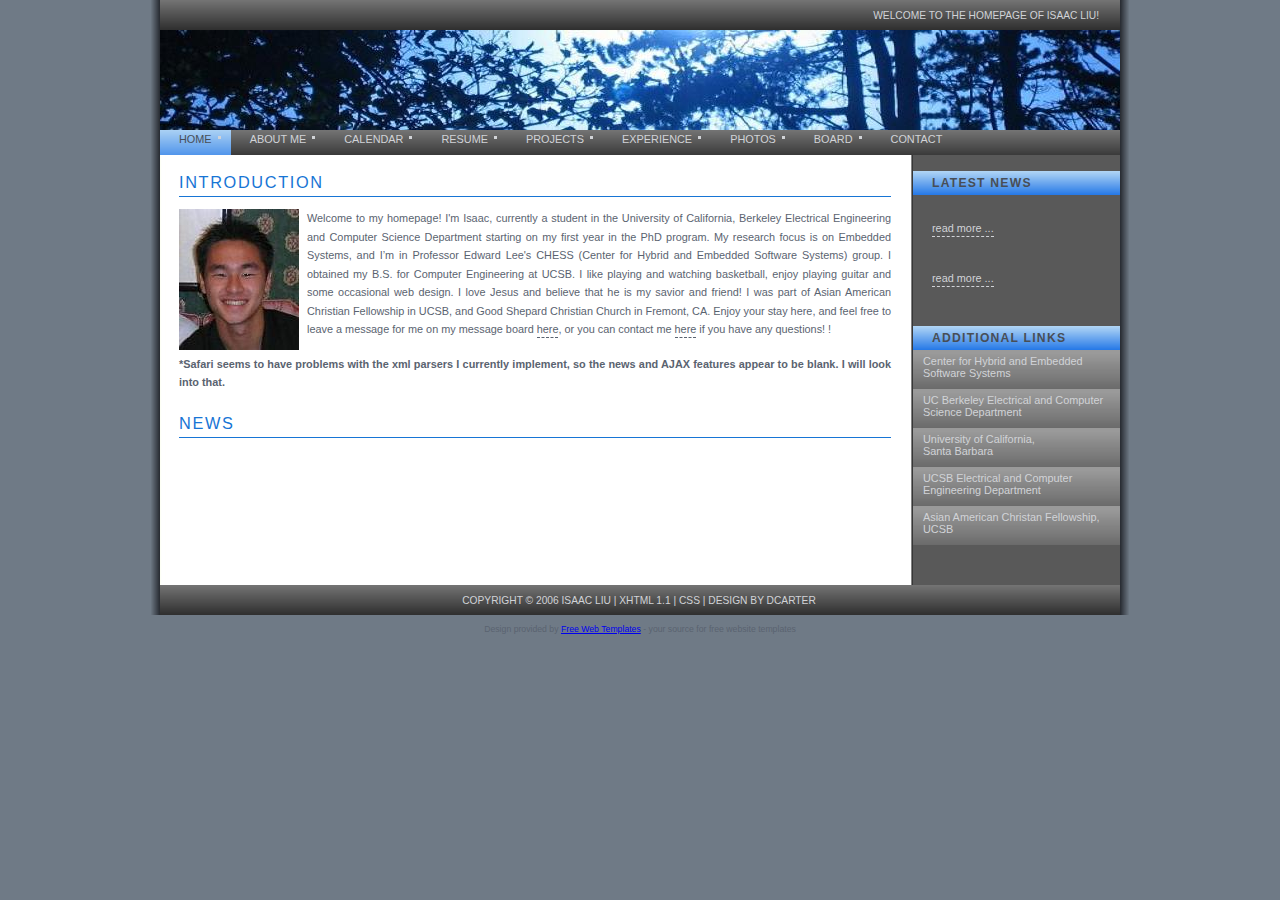
<file: index.html>
<!DOCTYPE html PUBLIC "-//W3C//DTD XHTML 1.1//EN" "http://www.w3.org/TR/xhtml11/DTD/xhtml11.dtd">
<html xmlns="http://www.w3.org/1999/xhtml" xml:lang="en">

<head>
  <title>Isaac's Homepage</title>
  <meta http-equiv="content-type" content="text/html; charset=iso-8859-1" />

  <!-- **** layout stylesheet **** -->
  <link rel="stylesheet" type="text/css" href="style/style.css" />

  <!-- **** colour scheme stylesheet **** -->
  <link rel="stylesheet" type="text/css" href="style/colour.css" />


  <!-- Javascript for XML for News -->
  <script src="news.js">
  </script>
</head>

<body onload="importXML()">
  <div id="main">
    <div id="links">
      <!-- **** INSERT LINKS HERE **** -->
      Welcome to the homepage of Isaac Liu!
    </div>
    <div id="logo"></div>
    <div id="content">
      <div id="menu">
        <ul>
          <li><a id="selected" href="index.html">home</a></li>
          <li><a href="about.html">About Me</a></li>
		    <li><a href="calendar.html">Calendar</a></li>
          <li><a href="resume.html">Resume</a></li>
          <li><a href="projects.html">Projects</a></li>
	  <li><a href="experience.html">Experience</a></li>
	    <li><a href="photo.html">Photos</a></li>
	  <li><a href="board.html">Board</a></li>
          <li><a href="contact.html">Contact</a></li>
        </ul>
      </div>
      <div id="column1">
        <div class="sidebaritem">
          <div class="sbihead">
            <h1>latest news</h1>
          </div>
          <div class="sbicontent">
            <!-- **** INSERT NEWS ITEMS HERE **** -->
            <h2 ID="newsdate0"></h2>
            <p ID="newstitle0"></p>
            <p><a href="#news0">read more ...</a></p>
            <p></p>
            <p></p>
            <h2 ID="newsdate1"></h2>
            <p ID="newstitle1"></p>
            <p><a href="#news1">read more ...</a></p>
          </div>
        </div>
        <div class="sidebaritem">
          <div class="sbihead">
            <h1>additional links</h1>
          </div>
            <!-- **** INSERT ADDITIONAL LINKS HERE **** -->
	  <div class="sbilinks2">
	     <ul>
	       <li><a href="http://chess.eecs.berkeley.edu">Center for Hybrid and Embedded Software Systems</a></li>
	       <li><a href="http://www.ece.berkeley.edu">UC Berkeley Electrical and Computer Science Department</a></li>
              <li><a href="http://www.ucsb.edu">University of California,<br>Santa Barbara</a></li>
	     </ul>
	     <ul>
              <li><a href="http://www.ece.ucsb.edu">UCSB Electrical and Computer Engineering Department</a></li>
              <li><a href="http://www.aacfucsb.info">Asian American Christan Fellowship, UCSB</a></li>
            </ul>
          </div>
        </div>
       
      </div>
      <div id="column2">
        <h1>Introduction</h1>
        <!-- **** INSERT PAGE CONTENT HERE **** -->
       <span class="left"><img src="me.JPG" alt="My Picture" /></span>
        <p>
          Welcome to my homepage! I'm Isaac, currently a student in the University of California, Berkeley Electrical Engineering and Computer Science Department starting on my first year in the PhD program. My research focus is on Embedded Systems, and I�m in Professor Edward Lee's CHESS (Center for Hybrid and Embedded Software Systems) group. I obtained my B.S. for Computer Engineering at UCSB. I like playing and watching basketball, enjoy playing guitar and some occasional web design. I love Jesus and believe that he is my savior and friend! I was part of Asian American Christian Fellowship in UCSB, and Good Shepard Christian Church in Fremont, CA. Enjoy your stay here, and feel free to leave a message for me on my message board <a href="board.html">here</a>, or you can contact me <a href="contact.html">here</a> if you have any questions! !
</p>
	<p><b>*Safari seems to have problems with the xml parsers I currently implement, so the news and AJAX features appear to be blank. I will look into that.</b></p>

	<!-- NEWS SECTION -->
	
        <h1>News</h1>
	<P ID="writenews"></P>
        
      </div>
    </div>
    <div id="footer">
      copyright &copy; 2006 Isaac Liu | <a href="http://validator.w3.org/check?uri=referer">XHTML 1.1</a> | <a href="http://jigsaw.w3.org/css-validator/check/referer">CSS</a> | <a href="http://www.dcarter.co.uk">design by dcarter</a>
    </div>
  </div>

<div style="font-size: 0.8em; text-align: center; margin-top: 1.0em; margin-bottom: 1.0em;">
Design provided by <a href="http://www.freewebtemplates.com/">Free Web Templates</a> - your source for free website templates
</div>
</body>
</html>
</file>
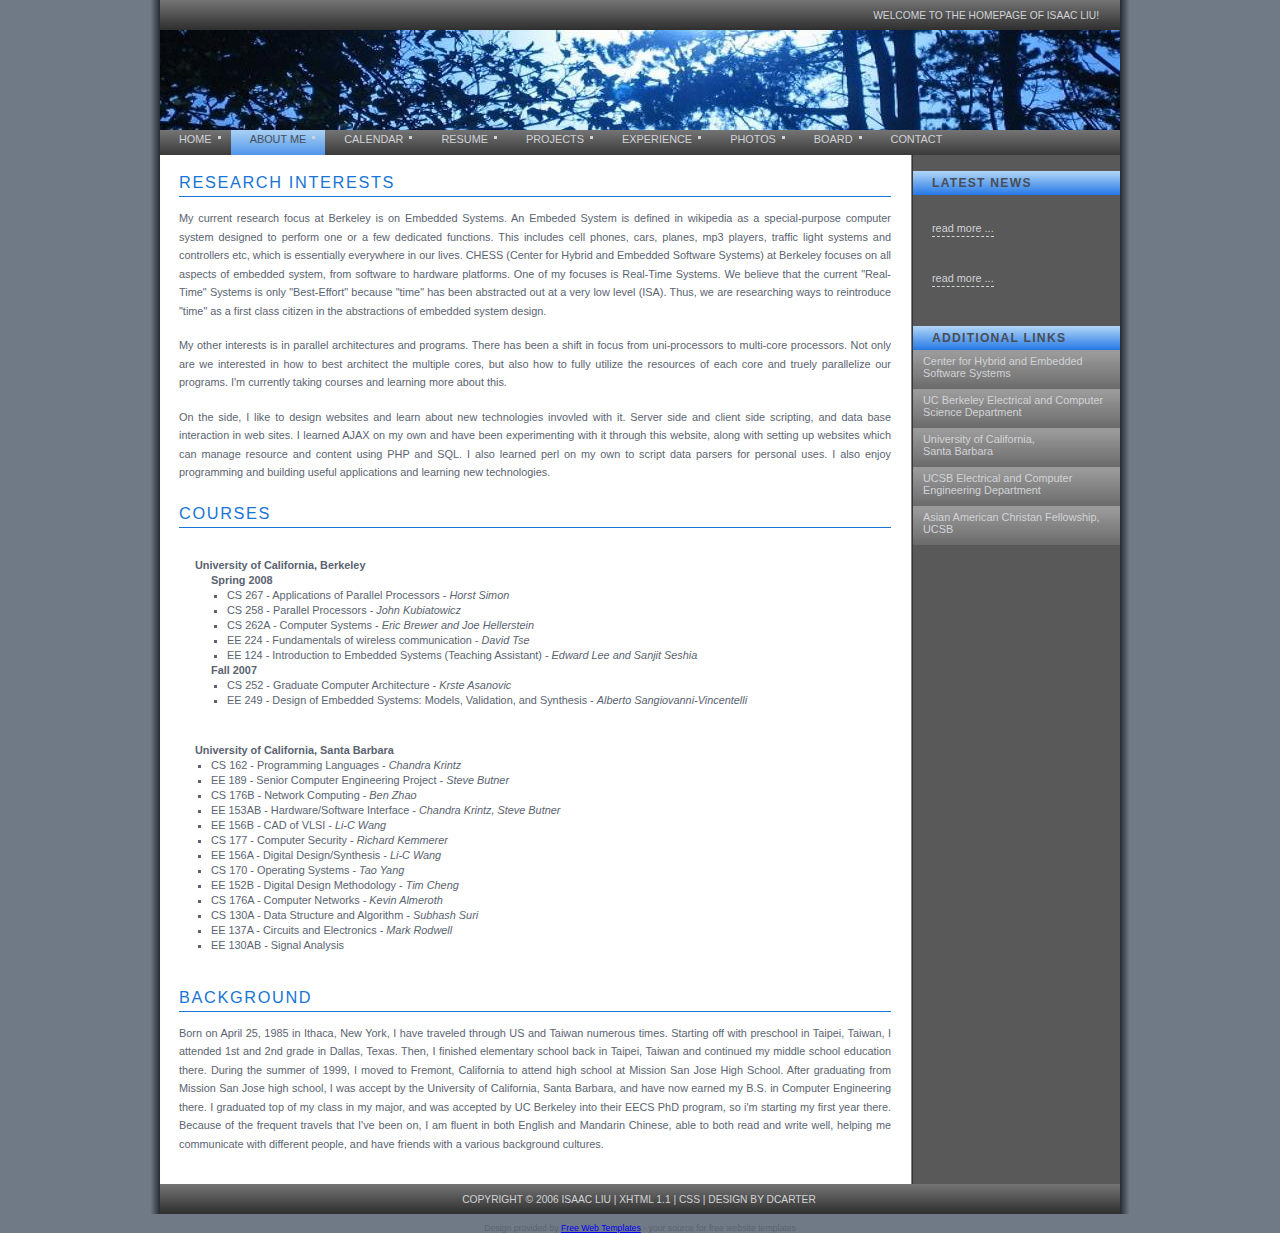
<file: about.html>
<!DOCTYPE html PUBLIC "-//W3C//DTD XHTML 1.1//EN" "http://www.w3.org/TR/xhtml11/DTD/xhtml11.dtd">
<html xmlns="http://www.w3.org/1999/xhtml" xml:lang="en">

<head>
  <title>Isaac's Homepage</title>
  <meta http-equiv="content-type" content="text/html; charset=iso-8859-1" />

  <!-- **** layout stylesheet **** -->
  <link rel="stylesheet" type="text/css" href="style/style.css" />

  <!-- **** colour scheme stylesheet **** -->
  <link rel="stylesheet" type="text/css" href="style/colour.css" />


  <!-- Javascript for XML for News -->
  <script src="latestnews.js"></script>
  </head>

<body onload="importXML()">
  <div id="main">
    <div id="links">
      <!-- **** INSERT LINKS HERE **** -->
      Welcome to the homepage of Isaac Liu!
    </div>
    <div id="logo"></div>
    <div id="content">
      <div id="menu">
        <ul>
          <li><a href="index.html">home</a></li>
          <li><a id="selected" href="about.html">About Me</a></li>
	    <li><a href="calendar.html">Calendar</a></li>
          <li><a href="resume.html">Resume</a></li>
          <li><a href="projects.html">Projects</a></li>
	  <li><a href="experience.html">Experience</a></li>
          <li><a href="photo.html">Photos</a></li>
	  <li><a href="board.html">Board</a></li>
          <li><a href="contact.html">Contact</a></li>

        </ul>
      </div>
      <div id="column1">
        <div class="sidebaritem">
          <div class="sbihead">
            <h1>latest news</h1>
          </div>
          <div class="sbicontent">
            <!-- **** INSERT NEWS ITEMS HERE **** -->
            <h2 ID="newsdate0"></h2>
            <p ID="newstitle0"></p>
            <p><a href="index.html#news0">read more ...</a></p>
            <p></p>
            <p></p>
            <h2 ID="newsdate1"></h2>
            <p ID="newstitle1"></p>
            <p><a href="index.html#news1">read more ...</a></p>
          </div>
        </div>
        <div class="sidebaritem">
          <div class="sbihead">
            <h1>additional links</h1>
          </div>
            <!-- **** INSERT ADDITIONAL LINKS HERE **** -->
	  <div class="sbilinks2">
	     <ul>
		<li><a href="http://chess.eecs.berkeley.edu">Center for Hybrid and Embedded Software Systems</a></li>
	       <li><a href="http://www.ece.berkeley.edu">UC Berkeley Electrical and Computer Science Department</a></li>
              <li><a href="http://www.ucsb.edu">University of California,<br>Santa Barbara</a></li>
	     </ul>
	     <ul>
              <li><a href="http://www.ece.ucsb.edu">UCSB Electrical and Computer Engineering Department</a></li>
              <li><a href="http://www.aacfucsb.com">Asian American Christan Fellowship, UCSB</a></li>
            </ul>
          </div>
        </div>
        
      </div>
      <div id="column2">

	<h1>Research Interests</h1>
	<P>My current research focus at Berkeley is on Embedded Systems. An Embeded System is defined in wikipedia as a special-purpose computer system designed to perform one or a few dedicated functions. This includes cell phones, cars, planes, mp3 players, traffic light systems and controllers etc, which is essentially everywhere in our lives. CHESS (Center for Hybrid and Embedded Software Systems) at Berkeley focuses on all aspects of embedded system, from software to hardware platforms. One of my focuses is Real-Time Systems. We believe that the current "Real-Time" Systems is only "Best-Effort" because "time" has been abstracted out at a very low level (ISA). Thus, we are researching ways to reintroduce "time" as a first class citizen in the abstractions of embedded system design. </P>
	<P>My other interests is in parallel architectures and programs. There has been a shift in focus from uni-processors to multi-core processors. Not only are we interested in how to best architect the multiple cores, but also how to fully utilize the resources of each core and truely parallelize our programs. I'm currently taking courses and learning more about this.</P>
	<P>On the side, I like to design websites and learn about new technologies invovled with it. Server side and client side scripting, and data base interaction in web sites. I learned AJAX on my own and have been experimenting with it through this website, along with setting up websites which can manage resource and content using PHP and SQL. I also learned perl on my own to script data parsers for personal uses. I also enjoy programming and building useful applications and learning new technologies.</P>

	<h1>Courses</h1>
	<P>
	<ul>
	  <b>University of California, Berkeley</b> <br />
	  <ul>
	    <b>Spring 2008</b>
	    <ul>
	      <li>CS 267 - Applications of Parallel Processors - <i>Horst Simon</i></li>
	      <li>CS 258 - Parallel Processors - <i>John Kubiatowicz</i></li>
	      <li>CS 262A - Computer Systems - <i>Eric Brewer and Joe Hellerstein</i></li>
	      <li>EE 224 - Fundamentals of wireless communication - <i>David Tse</i></li>
	      <li>EE 124 - Introduction to Embedded Systems (Teaching Assistant) - <i>Edward Lee and Sanjit Seshia</i></li>
	    </ul>
	  </ul>
	  <ul>
	    <b>Fall 2007</b>
	    <ul>
	      <li>CS 252 - Graduate Computer Architecture - <i>Krste Asanovic</i></li>
	      <li>EE 249 - Design of Embedded Systems: Models, Validation, and Synthesis - <i>Alberto Sangiovanni-Vincentelli</i></li>
	    </ul>
	  </ul>
      </ul>
	</P>
      <P>
	<ul>
	  <b>University of California, Santa Barbara</b> <br />
	  <ul>
	      <li>CS 162 - Programming Languages - <i>Chandra Krintz</i></li>
	      <li>EE 189 - Senior Computer Engineering Project - <i>Steve Butner</i></li>
	      <li>CS 176B - Network Computing - <i>Ben Zhao</i></li>
	      <li>EE 153AB - Hardware/Software Interface - <i>Chandra Krintz, Steve Butner</i></li>
	      <li>EE 156B - CAD of VLSI - <i>Li-C Wang</i></li>
	      <li>CS 177 - Computer Security - <i>Richard Kemmerer</i></li>
	      <li>EE 156A - Digital Design/Synthesis - <i>Li-C Wang</i></li>
	      <li>CS 170 - Operating Systems - <i>Tao Yang</i></li>
	      <li>EE 152B - Digital Design Methodology - <i>Tim Cheng</i></li>
	      <li>CS 176A - Computer Networks - <i>Kevin Almeroth</i></li>
	      <li>CS 130A - Data Structure and Algorithm - <i>Subhash Suri</i></li>
	      <li>EE 137A - Circuits and Electronics  - <i>Mark Rodwell</i></li>
	      <li>EE 130AB - Signal Analysis</li>
	    </ul>
      </ul>
      <br />
	</P>
        <h1>Background</h1>
        <!-- **** INSERT PAGE CONTENT HERE **** -->
        <p>
          Born on April 25, 1985 in Ithaca, New York, I have traveled through US and Taiwan numerous times. Starting off with preschool in Taipei, Taiwan, I attended 1st and 2nd grade in Dallas, Texas. Then, I finished elementary school back in Taipei, Taiwan and continued my middle school education there. During the summer of 1999, I moved to Fremont, California to attend high school at Mission San Jose High School. After graduating from Mission San Jose high school, I was accept by the University of California, Santa Barbara, and have now earned my B.S. in Computer Engineering there. I graduated top of my class in my major, and was accepted by UC Berkeley into their EECS PhD program, so i'm starting my first year there. Because of the frequent travels that I've been on, I am fluent in both English and Mandarin Chinese, able to both read and write well, helping me communicate with different people, and have friends with a various background cultures.</p>

	<!-- NEWS SECTION -->
	
        
      </div>
    </div>
    <div id="footer">
      copyright &copy; 2006 Isaac Liu | <a href="http://validator.w3.org/check?uri=referer">XHTML 1.1</a> | <a href="http://jigsaw.w3.org/css-validator/check/referer">CSS</a> | <a href="http://www.dcarter.co.uk">design by dcarter</a>
    </div>
  </div>

<div style="font-size: 0.8em; text-align: center; margin-top: 1.0em; margin-bottom: 1.0em;">
Design provided by <a href="http://www.freewebtemplates.com/">Free Web Templates</a> - your source for free website templates
</div>
</body>
</html>
</file>
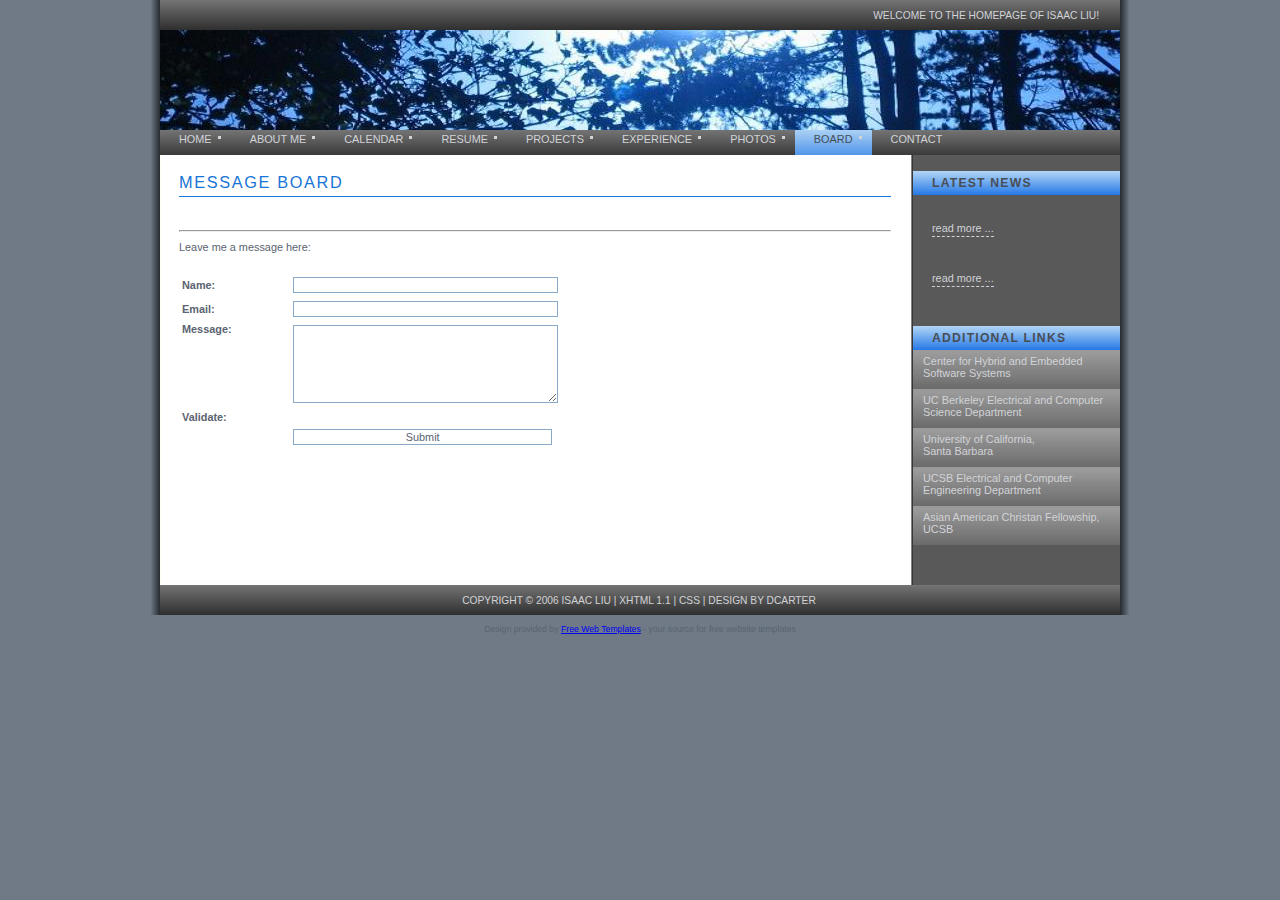
<file: board.html>
<!DOCTYPE html PUBLIC "-//W3C//DTD XHTML 1.1//EN" "http://www.w3.org/TR/xhtml11/DTD/xhtml11.dtd">
<html xmlns="http://www.w3.org/1999/xhtml" xml:lang="en">

<head>
  <title>Isaac's Homepage</title>
  <meta http-equiv="content-type" content="text/html; charset=iso-8859-1" />

  <!-- **** layout stylesheet **** -->
  <link rel="stylesheet" type="text/css" href="style/style.css" />

  <!-- **** colour scheme stylesheet **** -->
  <link rel="stylesheet" type="text/css" href="style/colour.css" />


  <!-- Javascript for XML for News -->
<script src="latestnews.js"></script>
  <script src="board.js"></script>
</head>

<body onload="importXML(); importBoard();">
  <div id="main">
    <div id="links">
      <!-- **** INSERT LINKS HERE **** -->
      Welcome to the homepage of Isaac Liu!
    </div>
    <div id="logo"></div>
    <div id="content">
      <div id="menu">
        <ul>
          <li><a href="index.html">home</a></li>
          <li><a href="about.html">About Me</a></li>
	    <li><a href="calendar.html">Calendar</a></li>
          <li><a href="resume.html">Resume</a></li>
          <li><a href="projects.html">Projects</a></li>
	  <li><a href="experience.html">Experience</a></li>
	  <li><a href="photo.html">Photos</a></li>
	  <li><a id="selected" href="board.html">Board</a></li>
          <li><a href="contact.html">Contact</a></li>
        </ul>
      </div>
      <div id="column1">
        <div class="sidebaritem">
          <div class="sbihead">
            <h1>latest news</h1>
          </div>
          <div class="sbicontent">
            <!-- **** INSERT NEWS ITEMS HERE **** -->
            <h2 ID="newsdate0"></h2>
            <p ID="newstitle0"></p>
            <p><a href="index.html#news0">read more ...</a></p>
            <p></p>
            <p></p>
            <h2 ID="newsdate1"></h2>
            <p ID="newstitle1"></p>
            <p><a href="index.html#news1">read more ...</a></p>
          </div>
        </div>
        <div class="sidebaritem">
          <div class="sbihead">
            <h1>additional links</h1>
          </div>
            <!-- **** INSERT ADDITIONAL LINKS HERE **** -->
	  <div class="sbilinks2">
	     <ul>
			<li><a href="http://chess.eecs.berkeley.edu">Center for Hybrid and Embedded Software Systems</a></li>
	       <li><a href="http://www.ece.berkeley.edu">UC Berkeley Electrical and Computer Science Department</a></li>
              
              <li><a href="http://www.ucsb.edu">University of California,<br>Santa Barbara</a></li>
	     </ul>
	     <ul>
              <li><a href="http://www.ece.ucsb.edu">UCSB Electrical and Computer Engineering Department</a></li>
              <li><a href="http://www.aacfucsb.com">Asian American Christan Fellowship, UCSB</a></li>
            </ul>
          </div>
        </div>
       
      </div>
      <div id="column2">
	<h1>Message Board</h1>
        <p ID="maincontent"></p>
       <hr>
	<p>Leave me a message here:</p>
  <form method="post" action="board/scripts/add.php">
  <table border="0" width="95%" name="leavemsg">
  <tr><th>Name: </th><td><input type="text" name="naam"></td></tr>
  <tr><th>Email: </th><td><input type="text" name="email"></td></tr>
  <tr><th valign="top">Message: </th><td><textarea name="tekst" cols="60" rows="6"></textarea></td></tr>
  <tr><th valign="top">Validate: </th><td><script type="text/javascript" src="http://api.recaptcha.net/challenge?k=6LdlXAAAAAAAADNTI1nDmFPcIzCb8Y2CHR3nh_G5"></script>

	<noscript>
  		<iframe src="http://api.recaptcha.net/noscript?k=6LdlXAAAAAAAADNTI1nDmFPcIzCb8Y2CHR3nh_G5" height="300" width="500" frameborder="0"></iframe><br>
  		<textarea name="recaptcha_challenge_field" rows="3" cols="40"></textarea>
  		<input type="hidden" name="recaptcha_response_field" value="manual_challenge">
	</noscript></td></tr>
  <tr><td></td><td><input type="submit" name="Submit" value="Submit">
  
  <input type="hidden" name="validate" value="1"></td></tr>
  
  </table></form>
        
      </div>
    </div>
    <div id="footer">
      copyright &copy; 2006 Isaac Liu | <a href="http://validator.w3.org/check?uri=referer">XHTML 1.1</a> | <a href="http://jigsaw.w3.org/css-validator/check/referer">CSS</a> | <a href="http://www.dcarter.co.uk">design by dcarter</a>
    </div>
  </div>

<div style="font-size: 0.8em; text-align: center; margin-top: 1.0em; margin-bottom: 1.0em;">
Design provided by <a href="http://www.freewebtemplates.com/">Free Web Templates</a> - your source for free website templates
</div>
</body>
</html>
</file>
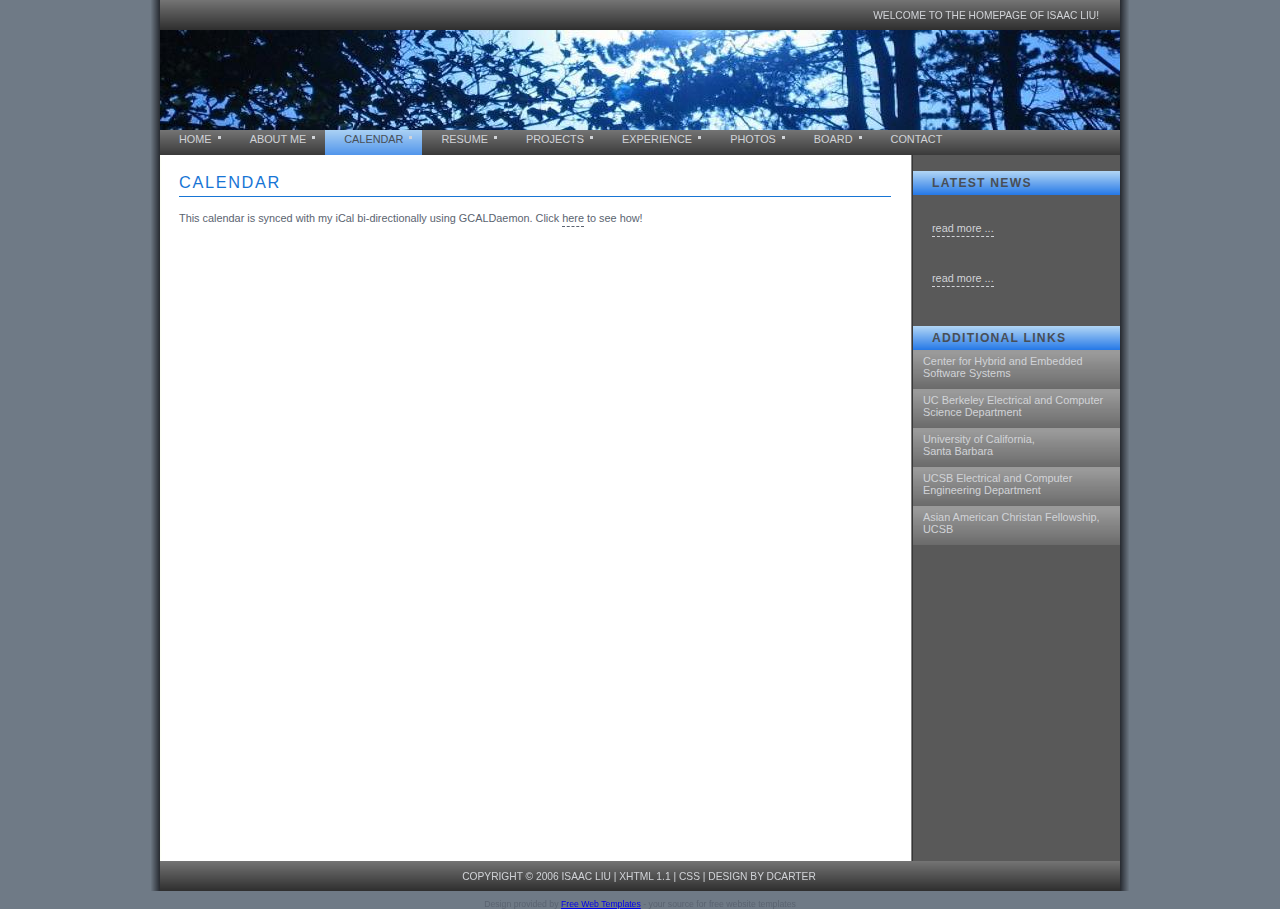
<file: calendar.html>
<!DOCTYPE html PUBLIC "-//W3C//DTD XHTML 1.1//EN" "http://www.w3.org/TR/xhtml11/DTD/xhtml11.dtd">
<html xmlns="http://www.w3.org/1999/xhtml" xml:lang="en">

<head>
  <title>Isaac's Homepage</title>
  <meta http-equiv="content-type" content="text/html; charset=iso-8859-1" />

  <!-- **** layout stylesheet **** -->
  <link rel="stylesheet" type="text/css" href="style/style.css" />

  <!-- **** colour scheme stylesheet **** -->
  <link rel="stylesheet" type="text/css" href="style/colour.css" />


  <!-- Javascript for XML for News -->
  <script src="latestnews.js"></script>

  </script>
</head>

<body onload="importXML()">
  <div id="main">
    <div id="links">
      <!-- **** INSERT LINKS HERE **** -->
      Welcome to the homepage of Isaac Liu!
    </div>
    <div id="logo"></div>
    <div id="content">
      <div id="menu">
        <ul>
          <li><a href="index.html">home</a></li>
          <li><a href="about.html">About Me</a></li>
	    <li><a id="selected" href="calendar.html">Calendar</a></li>
          <li><a href="resume.html">Resume</a></li>
          <li><a href="projects.html">Projects</a></li>
	  <li><a href="experience.html">Experience</a></li>
          <li><a href="photo.html">Photos</a></li>
	  <li><a href="board.html">Board</a></li>
          <li><a href="contact.html">Contact</a></li>
        </ul>
      </div>
      <div id="column1">
        <div class="sidebaritem">
          <div class="sbihead">
            <h1>latest news</h1>
          </div>
          <div class="sbicontent">
            <!-- **** INSERT NEWS ITEMS HERE **** -->
            <h2 ID="newsdate0"></h2>
            <p ID="newstitle0"></p>
            <p><a href="#news0">read more ...</a></p>
            <p></p>
            <p></p>
            <h2 ID="newsdate1"></h2>
            <p ID="newstitle1"></p>
            <p><a href="#news1">read more ...</a></p>
          </div>
        </div>
        <div class="sidebaritem">
          <div class="sbihead">
            <h1>additional links</h1>
          </div>
            <!-- **** INSERT ADDITIONAL LINKS HERE **** -->
	  <div class="sbilinks2">
	     <ul>
	       <li><a href="http://chess.eecs.berkeley.edu">Center for Hybrid and Embedded Software Systems</a></li>
	       <li><a href="http://www.ece.berkeley.edu">UC Berkeley Electrical and Computer Science Department</a></li>
              <li><a href="http://www.ucsb.edu">University of California,<br>Santa Barbara</a></li>
	     </ul>
	     <ul>
              <li><a href="http://www.ece.ucsb.edu">UCSB Electrical and Computer Engineering Department</a></li>
              <li><a href="http://www.aacfucsb.info">Asian American Christan Fellowship, UCSB</a></li>
            </ul>
          </div>
        </div>
       
      </div>
      <div id="column2">
        <h1>Calendar</h1>
        <!-- **** INSERT PAGE CONTENT HERE **** -->

	<p>This calendar is synced with my iCal bi-directionally using GCALDaemon. Click <a href="#">here</a> to see how!</p>
	<iframe src="http://www.google.com/calendar/embed?showTitle=0&amp;mode=WEEK&amp;height=600&amp;wkst=1&amp;bgcolor=%23FFFFFF&amp;src=liu.isaac%40gmail.com&amp;color=%232952A3&amp;src=u5o0ath08plhn1e2oiuvp0226o%40group.calendar.google.com&amp;color=%230D7813&amp;ctz=America%2FLos_Angeles" style=" border-width:0 " width="712" height="600" frameborder="0" scrolling="no"></iframe>
        
      </div>
    </div>
    <div id="footer">
      copyright &copy; 2006 Isaac Liu | <a href="http://validator.w3.org/check?uri=referer">XHTML 1.1</a> | <a href="http://jigsaw.w3.org/css-validator/check/referer">CSS</a> | <a href="http://www.dcarter.co.uk">design by dcarter</a>
    </div>
  </div>

<div style="font-size: 0.8em; text-align: center; margin-top: 1.0em; margin-bottom: 1.0em;">
Design provided by <a href="http://www.freewebtemplates.com/">Free Web Templates</a> - your source for free website templates
</div>
</body>
</html>
</file>
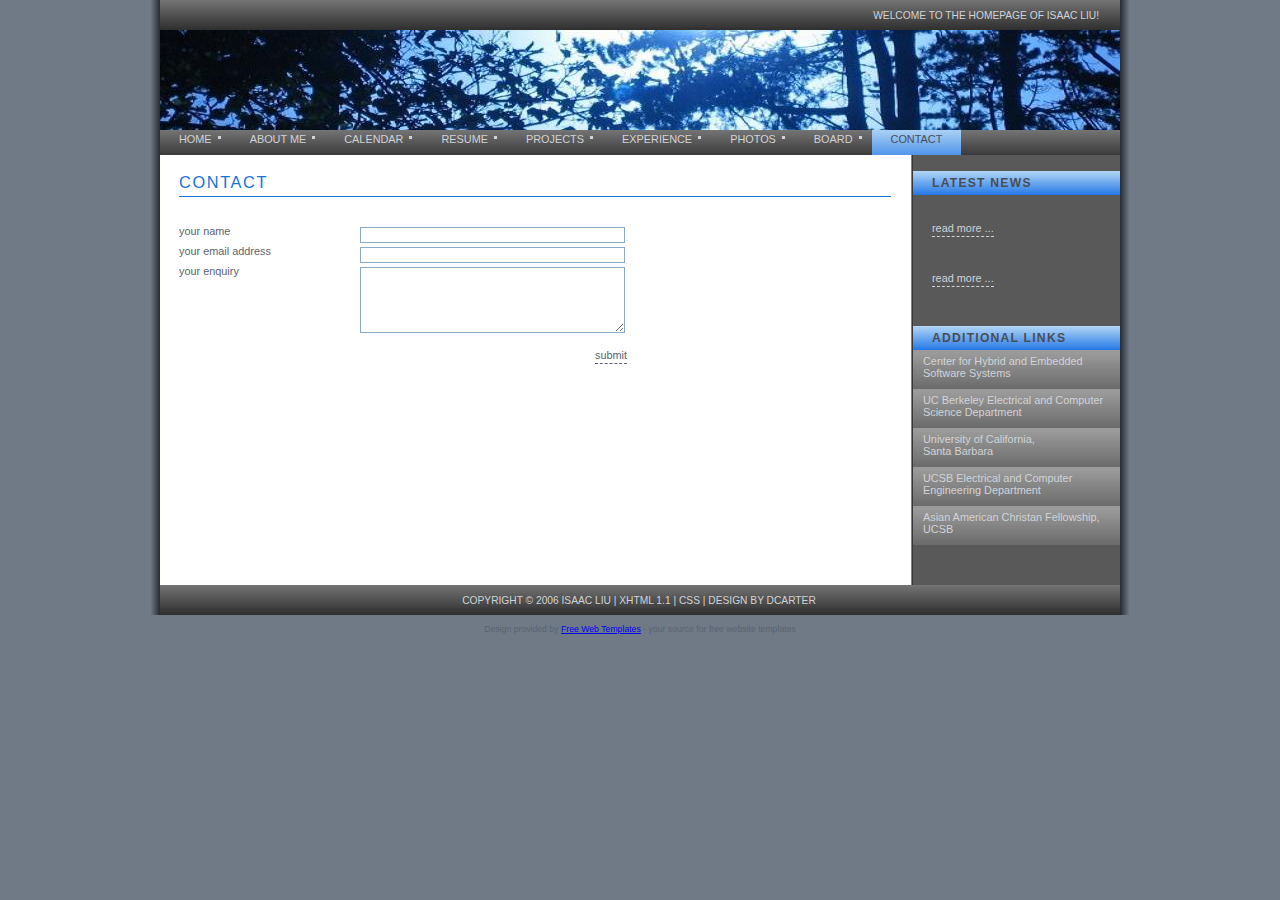
<file: contact.html>
<!DOCTYPE html PUBLIC "-//W3C//DTD XHTML 1.1//EN" "http://www.w3.org/TR/xhtml11/DTD/xhtml11.dtd">
<html xmlns="http://www.w3.org/1999/xhtml" xml:lang="en">

<head>
  <title>Isaac's Homepage</title>
  <meta http-equiv="content-type" content="text/html; charset=iso-8859-1" />

  <!-- **** layout stylesheet **** -->
  <link rel="stylesheet" type="text/css" href="style/style.css" />

  <!-- **** colour scheme stylesheet **** -->
  <link rel="stylesheet" type="text/css" href="style/colour.css" />


  <!-- Javascript for XML for News -->
  <script src="latestnews.js"></script>
  <script src="ajax_mail.js"></script>
 </head>

<body onload="importXML()">
  <div id="main">
    <div id="links">
      <!-- **** INSERT LINKS HERE **** -->
      Welcome to the homepage of Isaac Liu!
    </div>
    <div id="logo"></div>
    <div id="content">
      <div id="menu">
        <ul>
          <li><a href="index.html">home</a></li>
          <li><a href="about.html">About Me</a></li>
	    <li><a href="calendar.html">Calendar</a></li>
          <li><a href="resume.html">Resume</a></li>
          <li><a href="projects.html">Projects</a></li>
	  <li><a href="experience.html">Experience</a></li>
	  <li><a href="photo.html">Photos</a></li>
	  <li><a href="board.html">Board</a></li>
          <li><a id="selected" href="contact.html">Contact</a></li>
        </ul>
      </div>
      <div id="column1">
        <div class="sidebaritem">
          <div class="sbihead">
            <h1>latest news</h1>
          </div>
          <div class="sbicontent">
            <!-- **** INSERT NEWS ITEMS HERE **** -->
            <h2 ID="newsdate0"></h2>
            <p ID="newstitle0"></p>
            <p><a href="index.html#news0">read more ...</a></p>
            <p></p>
            <p></p>
            <h2 ID="newsdate1"></h2>
            <p ID="newstitle1"></p>
            <p><a href="index.html#news1">read more ...</a></p>
          </div>
        </div>
        <div class="sidebaritem">
          <div class="sbihead">
            <h1>additional links</h1>
          </div>
            <!-- **** INSERT ADDITIONAL LINKS HERE **** -->
	  <div class="sbilinks2">
	     <ul>
		 <li><a href="http://chess.eecs.berkeley.edu">Center for Hybrid and Embedded Software Systems</a></li>
	       <li><a href="http://www.ece.berkeley.edu">UC Berkeley Electrical and Computer Science Department</a></li>
              
              <li><a href="http://www.ucsb.edu">University of California,<br>Santa Barbara</a></li>
	     </ul>
	     <ul>
              <li><a href="http://www.ece.ucsb.edu">UCSB Electrical and Computer Engineering Department</a></li>
              <li><a href="http://www.aacfucsb.com">Asian American Christan Fellowship, UCSB</a></li>
            </ul>
          </div>
        </div>
       
      </div>
      <div id="column2">
	<h1>Contact</h1>
	<p ID="formstatus"></p>
        <form name="email_form" action="#">
         
          <div class="row">
            <span class="formlabel">your name</span>
            <span class="forminput"><input type="text" name="yourname" /></span>
          </div>
          <div class="row">
            <span class="formlabel">your email address</span>
            <span class="forminput"><input type="text" name="email_address" /></span>
          </div>
          <div class="row">
            <span class="formlabel">your enquiry</span>
            <span class="forminput"><textarea rows="5" cols="18" name="comments" class="textarea"></textarea></span>
	    </form>
          </div>
          <div class="spacer">&nbsp;</div>
          <div class="row">
            <span class="formlabel"></span>
            <span class="forminput"><a href="#" onclick="mailform()"/>submit</a></span>
          </div>
          <p><br /><br /></p>
        
      </div>
    </div>
    <div id="footer">
      copyright &copy; 2006 Isaac Liu | <a href="http://validator.w3.org/check?uri=referer">XHTML 1.1</a> | <a href="http://jigsaw.w3.org/css-validator/check/referer">CSS</a> | <a href="http://www.dcarter.co.uk">design by dcarter</a>
    </div>
  </div>

<div style="font-size: 0.8em; text-align: center; margin-top: 1.0em; margin-bottom: 1.0em;">
Design provided by <a href="http://www.freewebtemplates.com/">Free Web Templates</a> - your source for free website templates
</div>
</body>
</html>
</file>
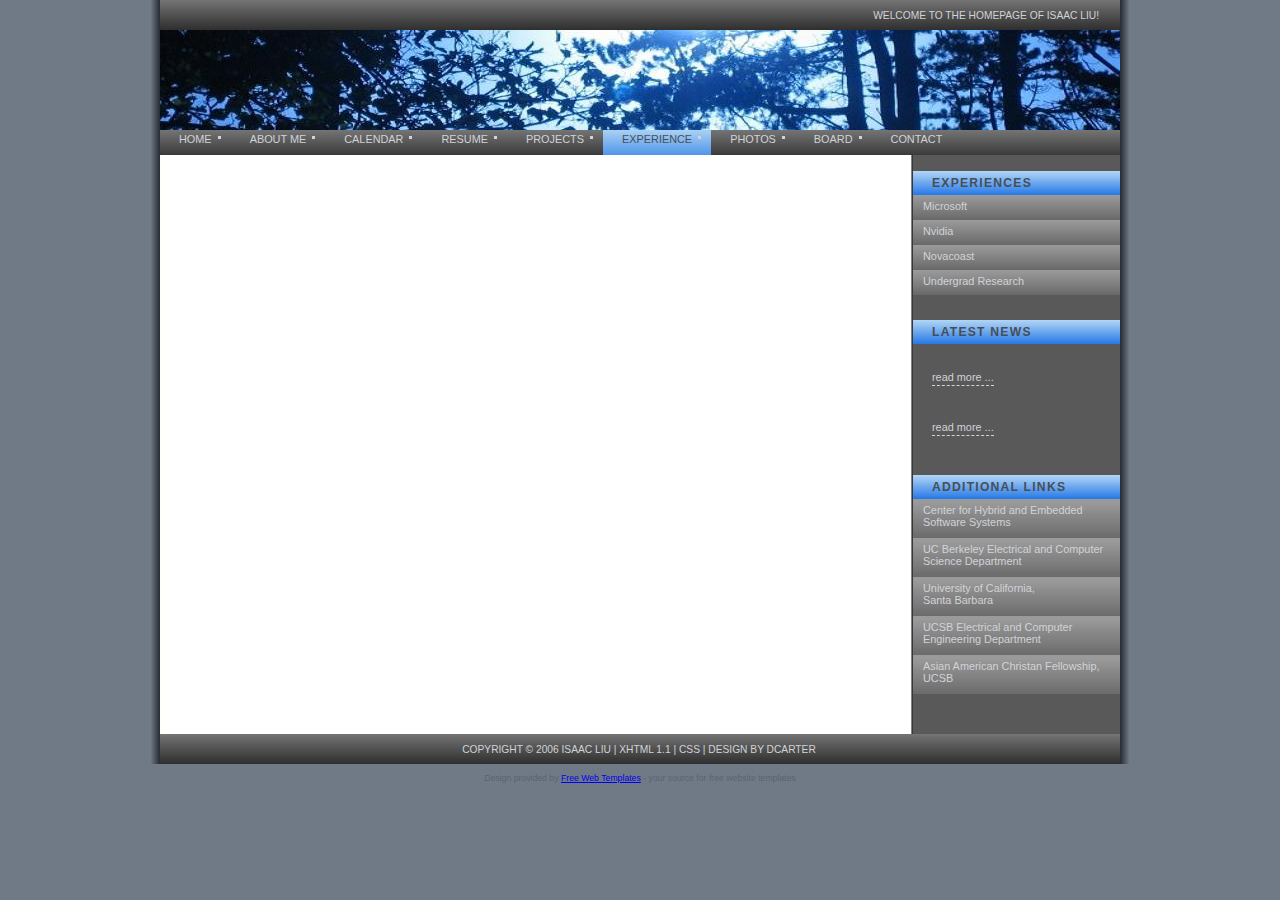
<file: experience.html>
<!DOCTYPE html PUBLIC "-//W3C//DTD XHTML 1.1//EN" "http://www.w3.org/TR/xhtml11/DTD/xhtml11.dtd">
<html xmlns="http://www.w3.org/1999/xhtml" xml:lang="en">

<head>
  <title>Isaac's Homepage</title>
  <meta http-equiv="content-type" content="text/html; charset=iso-8859-1" />

  <!-- **** layout stylesheet **** -->
  <link rel="stylesheet" type="text/css" href="style/style.css" />

  <!-- **** colour scheme stylesheet **** -->
  <link rel="stylesheet" type="text/css" href="style/colour.css" />


  <!-- Javascript for XML for News -->
<script src="latestnews.js"></script>
  <script src="experience.js"></script>
</head>

<body onload="importXML(); importMain('Microsoft');">
  <div id="main">
    <div id="links">
      <!-- **** INSERT LINKS HERE **** -->
      Welcome to the homepage of Isaac Liu!
    </div>
    <div id="logo"></div>
    <div id="content">
      <div id="menu">
        <ul>
          <li><a href="index.html">home</a></li>
          <li><a href="about.html">About Me</a></li>
	    <li><a href="calendar.html">Calendar</a></li>
          <li><a href="resume.html">Resume</a></li>
          <li><a href="projects.html">Projects</a></li>
	  <li><a id="selected" href="experience.html">Experience</a></li>
	  <li><a href="photo.html">Photos</a></li>
	  <li><a href="board.html">Board</a></li>	  
          <li><a href="contact.html">Contact</a></li>
        </ul>
      </div>
      <div id="column1">
	
        <div class="sidebaritem">
          <div class="sbihead">
            <h1>Experiences</h1>
          </div>
            <!-- **** INSERT ADDITIONAL LINKS HERE **** -->
	  <div class="sbilinks">
	     <ul>
              <li><a href="#" onclick="importMain('Microsoft')">Microsoft</a></li>
			  <li><a href="#" onclick="importMain('Nvidia')">Nvidia</a></li>
              <li><a href="#" onclick="importMain('Novacoast Inc')">Novacoast</a></li>
              <li><a href="#" onclick="importMain('Undergrad Research')">Undergrad Research</a></li>
            </ul>
          </div>
        </div>

        <div class="sidebaritem">
          <div class="sbihead">
            <h1>latest news</h1>
          </div>
          <div class="sbicontent">
            <!-- **** INSERT NEWS ITEMS HERE **** -->
            <h2 ID="newsdate0"></h2>
            <p ID="newstitle0"></p>
            <p><a href="index.html#news0">read more ...</a></p>
            <p></p>
            <p></p>
            <h2 ID="newsdate1"></h2>
            <p ID="newstitle1"></p>
            <p><a href="index.html#news1">read more ...</a></p>
          </div>
        </div>
        <div class="sidebaritem">
          <div class="sbihead">
            <h1>additional links</h1>
          </div>
            <!-- **** INSERT ADDITIONAL LINKS HERE **** -->
	  <div class="sbilinks2">
	     <ul>
		 <li><a href="http://chess.eecs.berkeley.edu">Center for Hybrid and Embedded Software Systems</a></li>
	       <li><a href="http://www.ece.berkeley.edu">UC Berkeley Electrical and Computer Science Department</a></li>
              
              <li><a href="http://www.ucsb.edu">University of California,<br>Santa Barbara</a></li>
	     </ul>
	     <ul>
              <li><a href="http://www.ece.ucsb.edu">UCSB Electrical and Computer Engineering Department</a></li>
              <li><a href="http://www.aacfucsb.com">Asian American Christan Fellowship, UCSB</a></li>
            </ul>
          </div>
        </div>
       
      </div>
      <div id="column2">
        <p ID="maincontent"></p>
       
        
      </div>
    </div>
    <div id="footer">
      copyright &copy; 2006 Isaac Liu | <a href="http://validator.w3.org/check?uri=referer">XHTML 1.1</a> | <a href="http://jigsaw.w3.org/css-validator/check/referer">CSS</a> | <a href="http://www.dcarter.co.uk">design by dcarter</a>
    </div>
  </div>

<div style="font-size: 0.8em; text-align: center; margin-top: 1.0em; margin-bottom: 1.0em;">
Design provided by <a href="http://www.freewebtemplates.com/">Free Web Templates</a> - your source for free website templates
</div>
</body>
</html>
</file>
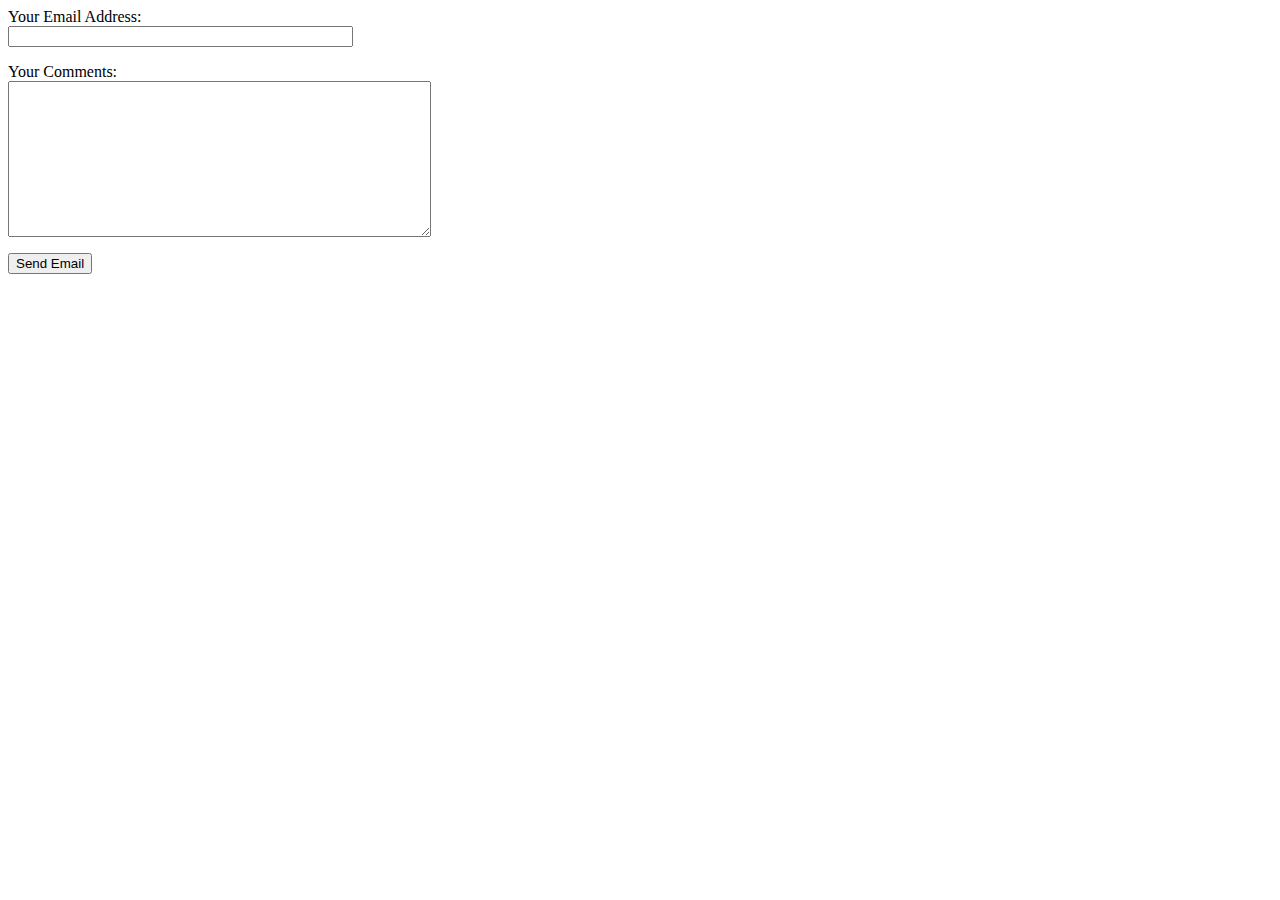
<file: form.html>
<html>
<head></head>
<body>

<form action="/cgi-bin/form_mailer.cgi" method="post">

<p>Your Email Address:<br>
<input type="text" name="email_address" size="40"></p>
<p>Your Comments:<br>
<textarea name="comments" cols="50" rows="10"></textarea>

<p><input type="submit" name="send" value="Send Email"></p>

</form>

</body>
</html>
</file>
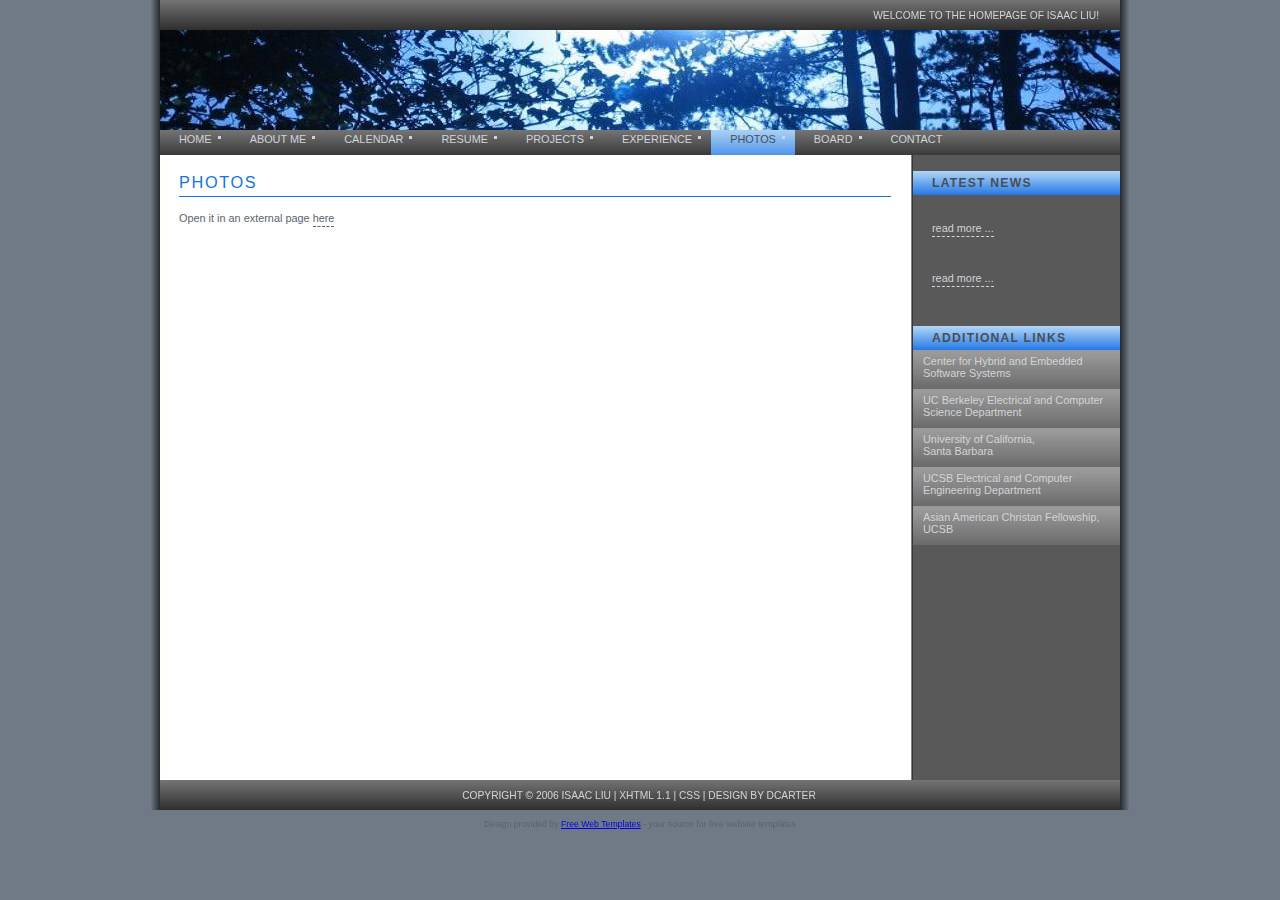
<file: photo.html>
<!DOCTYPE html PUBLIC "-//W3C//DTD XHTML 1.1//EN" "http://www.w3.org/TR/xhtml11/DTD/xhtml11.dtd">
<html xmlns="http://www.w3.org/1999/xhtml" xml:lang="en">

<head>
  <title>Isaac's Homepage</title>
  <meta http-equiv="content-type" content="text/html; charset=iso-8859-1" />

  <!-- **** layout stylesheet **** -->
  <link rel="stylesheet" type="text/css" href="style/style.css" />

  <!-- **** colour scheme stylesheet **** -->
  <link rel="stylesheet" type="text/css" href="style/colour.css" />


  <!-- Javascript for XML for News -->
  <script src="latestnews.js"></script>
</head>

<body onload="importXML()">
  <div id="main">
    <div id="links">
      <!-- **** INSERT LINKS HERE **** -->
      Welcome to the homepage of Isaac Liu!
    </div>
    <div id="logo"></div>
    <div id="content">
      <div id="menu">
        <ul>
          <li><a href="index.html">home</a></li>
          <li><a href="about.html">About Me</a></li>
	    <li><a href="calendar.html">Calendar</a></li>
          <li><a href="resume.html">Resume</a></li>
          <li><a href="projects.html">Projects</a></li>
	  <li><a href="experience.html">Experience</a></li>
	  <li><a id="selected" href="photo.html">Photos</a></li>
	  <li><a href="board.html">Board</a></li>          
	  <li><a href="contact.html">Contact</a></li>
        </ul>
      </div>
      <div id="column1">
        <div class="sidebaritem">
          <div class="sbihead">
            <h1>latest news</h1>
          </div>
          <div class="sbicontent">
            <!-- **** INSERT NEWS ITEMS HERE **** -->
            <h2 ID="newsdate0"></h2>
            <p ID="newstitle0"></p>
            <p><a href="index.html#news0">read more ...</a></p>
            <p></p>
            <p></p>
            <h2 ID="newsdate1"></h2>
            <p ID="newstitle1"></p>
            <p><a href="index.html#news1">read more ...</a></p>
          </div>
        </div>
        <div class="sidebaritem">
          <div class="sbihead">
            <h1>additional links</h1>
          </div>
            <!-- **** INSERT ADDITIONAL LINKS HERE **** -->
	  <div class="sbilinks2">
	     <ul>
		  <li><a href="http://chess.eecs.berkeley.edu">Center for Hybrid and Embedded Software Systems</a></li>
	       <li><a href="http://www.ece.berkeley.edu">UC Berkeley Electrical and Computer Science Department</a></li>
              
              <li><a href="http://www.ucsb.edu">University of California,<br>Santa Barbara</a></li>
	     </ul>
	     <ul>
              <li><a href="http://www.ece.ucsb.edu">UCSB Electrical and Computer Engineering Department</a></li>
              <li><a href="http://www.aacfucsb.com">Asian American Christan Fellowship, UCSB</a></li>
            </ul>
          </div>
        </div>
       
      </div>
      <div id="column2">
        <h1>Photos</h1>
        <!-- **** INSERT PAGE CONTENT HERE **** -->
		<p>Open it in an external page <a href="http://picasaweb.google.com/liu.isaac" target="_blank">here</a></p>
        <p>
	<iframe src="http://picasaweb.google.com/liu.isaac" width = "100%" height = "500" frameborder = "0" scrolling = "yes"> </iframe>
          </p>

	<!-- NEWS SECTION -->
	
       
        
      </div>
    </div>
    <div id="footer">
      copyright &copy; 2006 Isaac Liu | <a href="http://validator.w3.org/check?uri=referer">XHTML 1.1</a> | <a href="http://jigsaw.w3.org/css-validator/check/referer">CSS</a> | <a href="http://www.dcarter.co.uk">design by dcarter</a>
    </div>
  </div>

<div style="font-size: 0.8em; text-align: center; margin-top: 1.0em; margin-bottom: 1.0em;">
Design provided by <a href="http://www.freewebtemplates.com/">Free Web Templates</a> - your source for free website templates
</div>
</body>
</html>
</file>
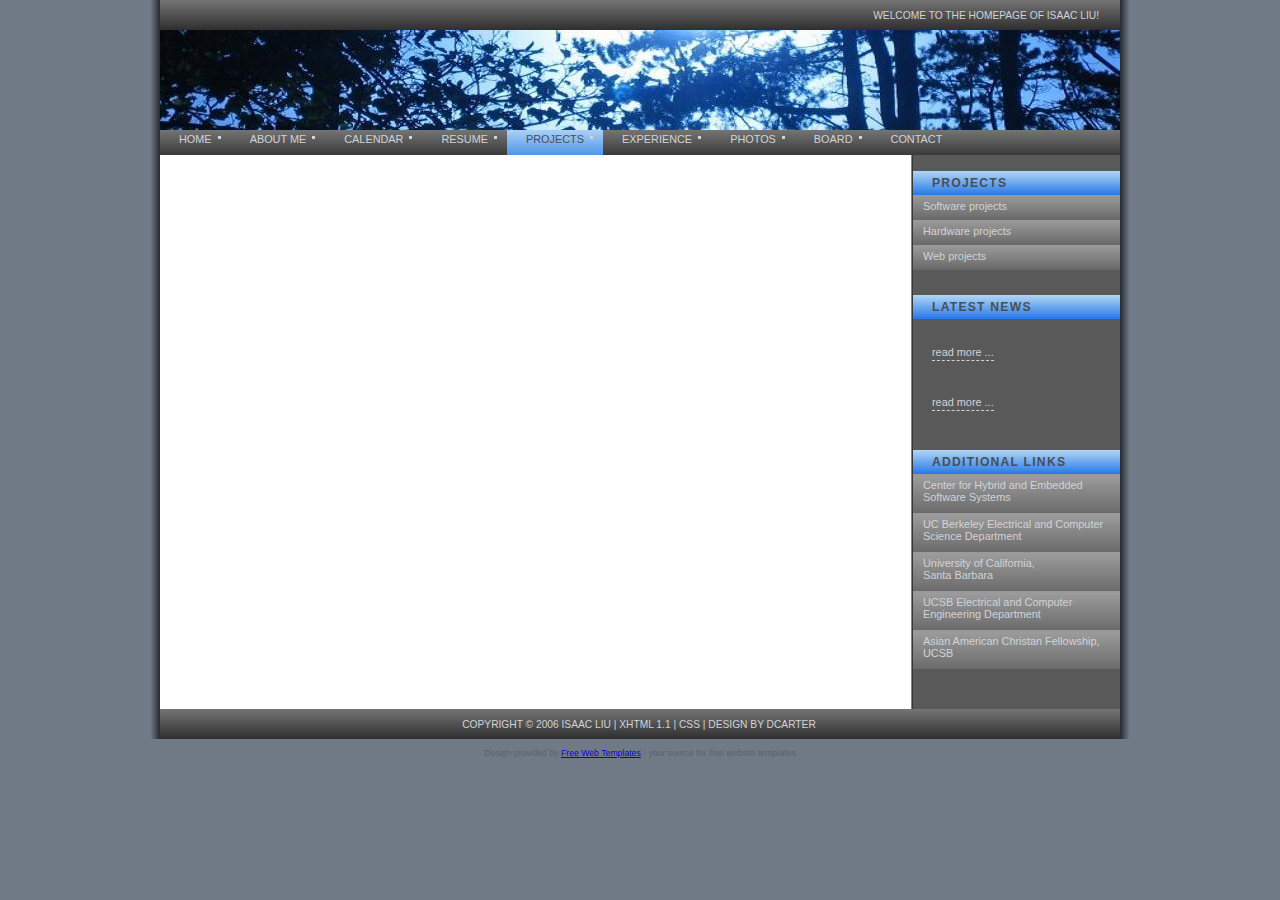
<file: projects.html>
<!DOCTYPE html PUBLIC "-//W3C//DTD XHTML 1.1//EN" "http://www.w3.org/TR/xhtml11/DTD/xhtml11.dtd">
<html xmlns="http://www.w3.org/1999/xhtml" xml:lang="en">

<head>
  <title>Isaac's Homepage</title>
  <meta http-equiv="content-type" content="text/html; charset=iso-8859-1" />

  <!-- **** layout stylesheet **** -->
  <link rel="stylesheet" type="text/css" href="style/style.css" />

  <!-- **** colour scheme stylesheet **** -->
  <link rel="stylesheet" type="text/css" href="style/colour.css" />


  <!-- Javascript for XML for News -->
  <script src="latestnews.js"></script>
  <script src="projects.js"></script>
</head>

<body onload="importXML(); importMain('Software');">
  <div id="main">
    <div id="links">
      <!-- **** INSERT LINKS HERE **** -->
      Welcome to the homepage of Isaac Liu!
    </div>
    <div id="logo"></div>
    <div id="content">
      <div id="menu">
        <ul>
          <li><a href="index.html">home</a></li>
          <li><a href="about.html">About Me</a></li>
	    <li><a href="calendar.html">Calendar</a></li>
          <li><a href="resume.html">Resume</a></li>
          <li><a id="selected" href="projects.html">Projects</a></li>
	  <li><a href="experience.html">Experience</a></li>
	  <li><a href="photo.html">Photos</a></li>
	  <li><a href="board.html">Board</a></li>
          <li><a href="contact.html">Contact</a></li>
        </ul>
      </div>
      <div id="column1">
	<div class="sidebaritem">
          <div class="sbihead">
            <h1>Projects</h1>
          </div>
            <!-- **** INSERT ADDITIONAL LINKS HERE **** -->
	  <div class="sbilinks">
	     <ul>
              <li><a href="#" onclick="importMain('Software')">Software projects</a></li>
	     </ul>
	     <ul>
              <li><a href="#" onclick="importMain('Hardware')">Hardware projects</a></li>
            </ul>
	   <ul>
              <li><a href="#" onclick="importMain('Web')">Web projects</a></li>
            </ul>
          </div>
        </div>
        <div class="sidebaritem">
          <div class="sbihead">
            <h1>latest news</h1>
          </div>
          <div class="sbicontent">
            <!-- **** INSERT NEWS ITEMS HERE **** -->
            <h2 ID="newsdate0"></h2>
            <p ID="newstitle0"></p>
            <p><a href="index.html#news0">read more ...</a></p>
            <p></p>
            <p></p>
            <h2 ID="newsdate1"></h2>
            <p ID="newstitle1"></p>
            <p><a href="index.html#news1">read more ...</a></p>
          </div>
        </div>
        <div class="sidebaritem">
          <div class="sbihead">
            <h1>additional links</h1>
          </div>
            <!-- **** INSERT ADDITIONAL LINKS HERE **** -->
	  <div class="sbilinks2">
	     <ul>
		  <li><a href="http://chess.eecs.berkeley.edu">Center for Hybrid and Embedded Software Systems</a></li>
	       <li><a href="http://www.ece.berkeley.edu">UC Berkeley Electrical and Computer Science Department</a></li>
              
              <li><a href="http://www.ucsb.edu">University of California,<br>Santa Barbara</a></li>
	     </ul>
	     <ul>
              <li><a href="http://www.ece.ucsb.edu">UCSB Electrical and Computer Engineering Department</a></li>
              <li><a href="http://www.aacfucsb.com">Asian American Christan Fellowship, UCSB</a></li>
            </ul>
          </div>
        </div>
        
      </div>
      <div id="column2">
       <!-- **** INSERT PAGE CONTENT HERE **** -->	
       <p ID="maincontent"></p>
        
      </div>
    </div>
    <div id="footer">
      copyright &copy; 2006 Isaac Liu | <a href="http://validator.w3.org/check?uri=referer">XHTML 1.1</a> | <a href="http://jigsaw.w3.org/css-validator/check/referer">CSS</a> | <a href="http://www.dcarter.co.uk">design by dcarter</a>
    </div>
  </div>

<div style="font-size: 0.8em; text-align: center; margin-top: 1.0em; margin-bottom: 1.0em;">
Design provided by <a href="http://www.freewebtemplates.com/">Free Web Templates</a> - your source for free website templates
</div>
</body>
</html>
</file>
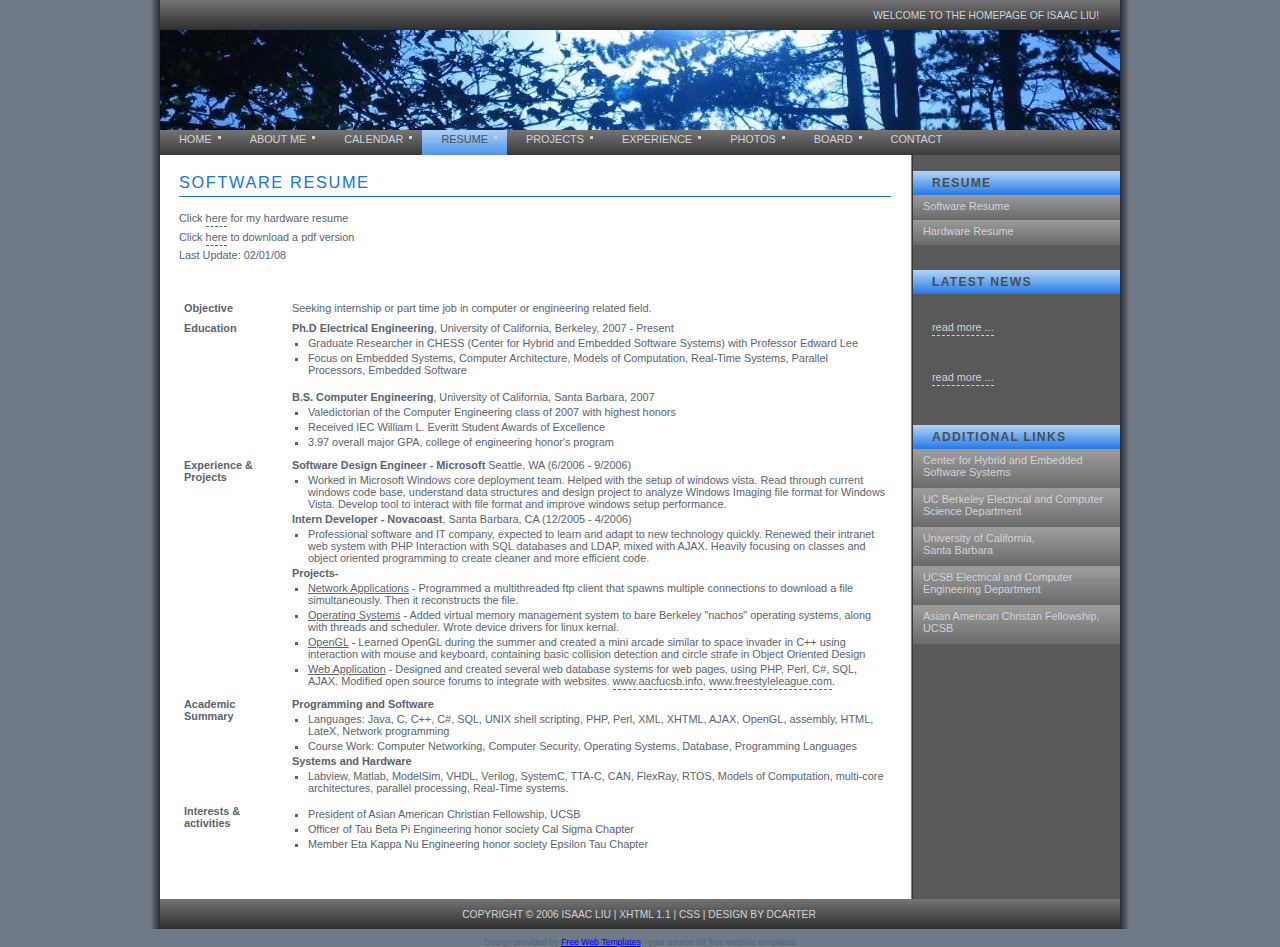
<file: resume.html>
<!DOCTYPE html PUBLIC "-//W3C//DTD XHTML 1.1//EN" "http://www.w3.org/TR/xhtml11/DTD/xhtml11.dtd">
<html xmlns="http://www.w3.org/1999/xhtml" xml:lang="en">

<head>
  <title>Isaac's Homepage</title>
  <meta http-equiv="content-type" content="text/html; charset=iso-8859-1" />

  <!-- **** layout stylesheet **** -->
  <link rel="stylesheet" type="text/css" href="style/style.css" />

  <!-- **** colour scheme stylesheet **** -->
  <link rel="stylesheet" type="text/css" href="style/colour.css" />


  <!-- Javascript for XML for News -->
  <script src="latestnews.js"></script>

</head>

<body onload="importXML()">
  <div id="main">
    <div id="links">
      <!-- **** INSERT LINKS HERE **** -->
      Welcome to the homepage of Isaac Liu!
    </div>
    <div id="logo"></div>
    <div id="content">
      <div id="menu">
        <ul>
          <li><a href="index.html">home</a></li>
          <li><a href="about.html">About Me</a></li>
			    <li><a href="calendar.html">Calendar</a></li>
          <li><a id="selected" href="resume.html">Resume</a></li>
          <li><a href="projects.html">Projects</a></li>
	  <li><a href="experience.html">Experience</a></li>
	  <li><a href="photo.html">Photos</a></li>
	  <li><a href="board.html">Board</a></li>	
          <li><a href="contact.html">Contact</a></li>
        </ul>
      </div>
      <div id="column1">
	<div class="sidebaritem">
          <div class="sbihead">
            <h1>Resume</h1>
          </div>
            <!-- **** INSERT ADDITIONAL LINKS HERE **** -->
	  <div class="sbilinks">
	     <ul>
              <li><a href="resume.html">Software Resume</a></li>
	     </ul>
	     <ul>
              <li><a href="resumehard.html">Hardware Resume</a></li>
            </ul>
          </div>
        </div>
        <div class="sidebaritem">
          <div class="sbihead">
            <h1>latest news</h1>
          </div>
          <div class="sbicontent">
            <!-- **** INSERT NEWS ITEMS HERE **** -->
            <h2 ID="newsdate0"></h2>
            <p ID="newstitle0"></p>
            <p><a href="index.html#news0">read more ...</a></p>
            <p></p>
            <p></p>
            <h2 ID="newsdate1"></h2>
            <p ID="newstitle1"></p>
            <p><a href="index.html#news1">read more ...</a></p>
          </div>
        </div>
        <div class="sidebaritem">
          <div class="sbihead">
            <h1>additional links</h1>
          </div>
            <!-- **** INSERT ADDITIONAL LINKS HERE **** -->
	  <div class="sbilinks2">
	     <ul>
		 <li><a href="http://chess.eecs.berkeley.edu">Center for Hybrid and Embedded Software Systems</a></li>
	       <li><a href="http://www.ece.berkeley.edu">UC Berkeley Electrical and Computer Science Department</a></li>
              
              <li><a href="http://www.ucsb.edu">University of California,<br>Santa Barbara</a></li>
	     </ul>
	     <ul>
              <li><a href="http://www.ece.ucsb.edu">UCSB Electrical and Computer Engineering Department</a></li>
              <li><a href="http://www.aacfucsb.com">Asian American Christan Fellowship, UCSB</a></li>
            </ul>
          </div>
        </div>
        
      </div>
      <div id="column2">
        <h1>Software Resume</h1>
        <!-- **** INSERT PAGE CONTENT HERE **** -->
	<p>Click <a href="resumehard.html">here</a> for my hardware resume<br />Click <a href="software.pdf">here</a> to download a pdf version<br>Last Update: 02/01/08</p>
        <p>
              <table width=100% border="0" cellpadding="3">
                <!--DWLayoutTable-->
                <tr>
                  <td width=15% align="left" valign="top"><b>Objective</b></td>
                  <td width=85% align="left" valign="top"> Seeking internship or part time job in computer or engineering related field.</td>
                </tr>

                <tr>
                  <td align="left" valign="top"><b>Education</b></td>
                  <td align="left" valign="top">
				  <b>Ph.D Electrical Engineering</b>, University of California, Berkeley, 2007 - Present<br>

                   <ul>
			<li>Graduate Researcher in CHESS (Center for Hybrid and Embedded Software Systems) with Professor Edward Lee</li>
			<li>Focus on Embedded Systems, Computer Architecture, Models of Computation, Real-Time Systems, Parallel Processors, Embedded Software</li>
		   </ul><br />
				  <b>B.S. Computer Engineering</b>, University of California, Santa Barbara, 2007<br>

                   <ul>
			<li>Valedictorian of the Computer Engineering class of 2007 with highest honors</li>
			<li>Received IEC William L. Everitt Student Awards of Excellence</li>
			<li>3.97 overall major GPA, college of engineering honor's program</li>
		   </ul>
		   </td>
		</tr>
		 
                <tr>
                  <td align="left" valign="top"><b>Experience & Projects</b></td>
                  <td align="left" valign="top"><b>Software Design Engineer - Microsoft</b> Seattle, WA (6/2006 - 9/2006)<br>
		<ul>
		<li>
                   Worked in Microsoft Windows core deployment team. Helped with the setup of windows vista. Read through current windows code base, understand data structures and design project to analyze Windows Imaging file format for Windows Vista. Develop tool to interact with file format and improve windows setup performance.
		</li>
		</ul>
		<b>Intern Developer - Novacoast</b>, Santa Barbara, CA (12/2005 - 4/2006)<br>
		<ul>
		<li>
                   Professional software and IT company, expected to learn and adapt to new technology quickly. Renewed their intranet web system with PHP Interaction with SQL databases and LDAP, mixed with AJAX. Heavily focusing on classes and object oriented programming to create cleaner and more efficient code. 
		</li>
		</ul>
		<b>Projects-</b><br>
		<ul>
		  <li>
                   <u>Network Applications</u> - Programmed a multithreaded ftp client that spawns multiple connections to download a file simultaneously. Then it reconstructs the file. 
		</li>
		  <li>
                   <u>Operating Systems</u> - Added virtual memory management system to bare Berkeley "nachos" operating systems, along with threads and scheduler. Wrote device drivers for linux kernal. 
		</li>
		<li>
                   <u>OpenGL</u> - Learned OpenGL during the summer and created a mini arcade similar to space invader in C++ using interaction with mouse and keyboard, containing basic collision detection and circle strafe in Object Oriented Design
		</li>
		<li>
                   <u>Web Application</u> - Designed and created several web database systems for web pages, using PHP, Perl, C#, SQL, AJAX. Modified open source forums to integrate with websites. <a href="http://www.aacfucsb.info" target="_blank">www.aacfucsb.info</a>, <a href="http://www.freestyleleauge.com">www.freestyleleague.com</a>.  
		</li>
		</ul>
		   </td>
		</tr>
		<tr>
                  <td align="left" valign="top"><b>Academic Summary</b></td>
                  <td align="left" valign="top">
		   <b>Programming and Software</b><br>
                   <ul>
			<li>Languages: Java, C, C++, C#, SQL, UNIX shell scripting, PHP, Perl, XML, XHTML, AJAX, OpenGL, assembly, HTML, LateX, Network programming</li>
			<li>Course Work: Computer Networking, Computer Security, Operating Systems, Database, Programming Languages</li>
		   </ul>
		   <b>Systems and Hardware</b><br>
                   <ul>
			<li>Labview, Matlab, ModelSim, VHDL, Verilog, SystemC, TTA-C, CAN, FlexRay, RTOS, Models of Computation, multi-core architectures, parallel processing, Real-Time systems.</li>
			
		   </ul>
		   </td>
		</tr>
                 <tr>
                  <td align="left" valign="top"><b>Interests & activities</b></td>
                  <td align="left" valign="top">
                   <ul>
			<li>President of Asian American Christian Fellowship, UCSB</li>
			<li>Officer of Tau Beta Pi Engineering honor society Cal Sigma Chapter</li>
                      	<li>Member Eta Kappa Nu Engineering honor society Epsilon Tau Chapter</li>
		   </ul>
		   </td>
		</tr>
                <tr>
                  <td height="2" align="left" valign="top"></td>
                  <td align="left" valign="top"></td>
                </tr>
              </table>
          </p>
        
      </div>
    </div>
    <div id="footer">
      copyright &copy; 2006 Isaac Liu | <a href="http://validator.w3.org/check?uri=referer">XHTML 1.1</a> | <a href="http://jigsaw.w3.org/css-validator/check/referer">CSS</a> | <a href="http://www.dcarter.co.uk">design by dcarter</a>
    </div>
  </div>

<div style="font-size: 0.8em; text-align: center; margin-top: 1.0em; margin-bottom: 1.0em;">
Design provided by <a href="http://www.freewebtemplates.com/">Free Web Templates</a> - your source for free website templates
</div>
</body>
</html>
</file>
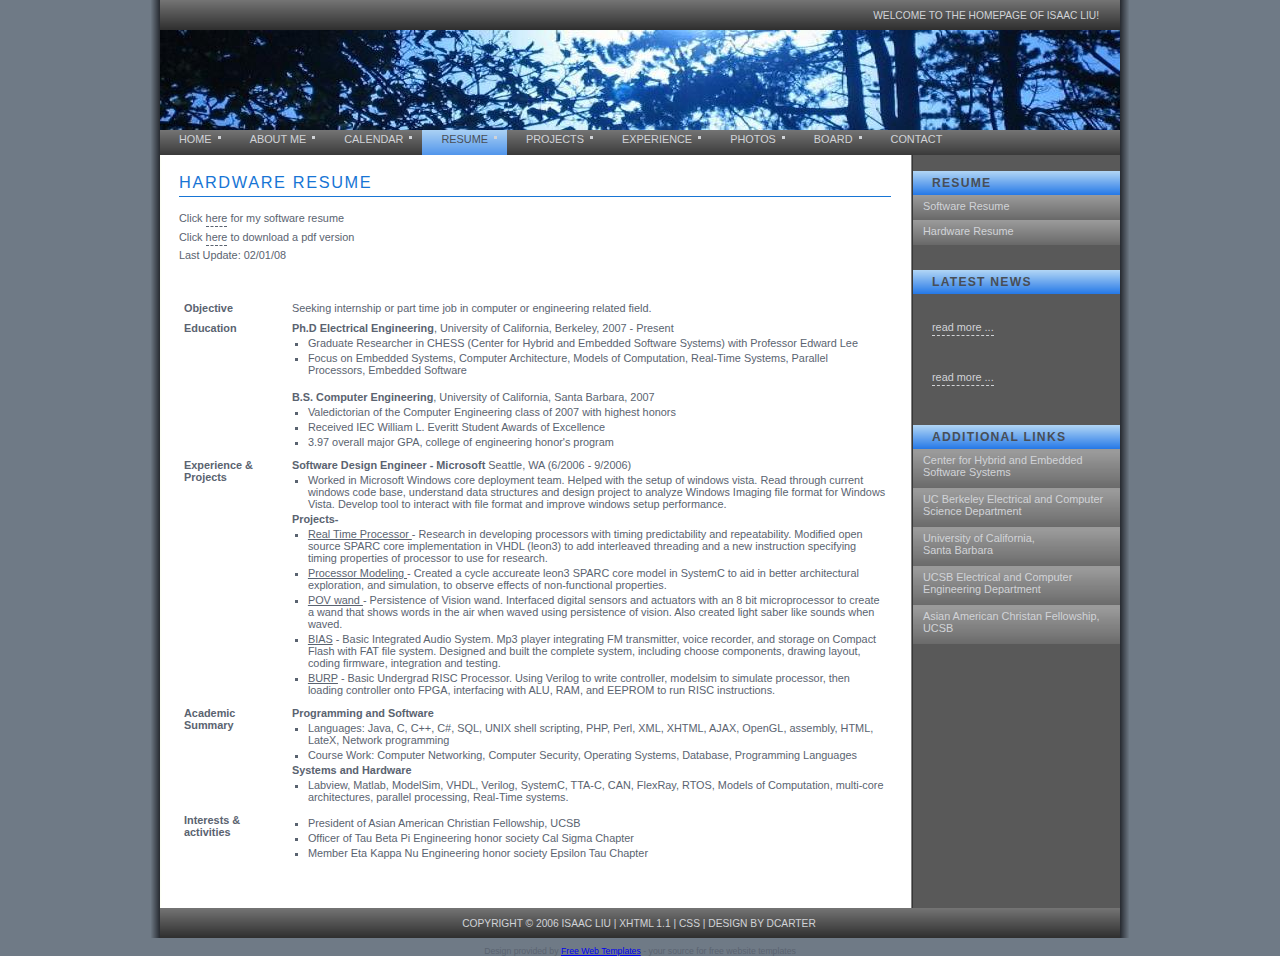
<file: resumehard.html>
<!DOCTYPE html PUBLIC "-//W3C//DTD XHTML 1.1//EN" "http://www.w3.org/TR/xhtml11/DTD/xhtml11.dtd">
<html xmlns="http://www.w3.org/1999/xhtml" xml:lang="en">

<head>
  <title>Isaac's Homepage</title>
  <meta http-equiv="content-type" content="text/html; charset=iso-8859-1" />

  <!-- **** layout stylesheet **** -->
  <link rel="stylesheet" type="text/css" href="style/style.css" />

  <!-- **** colour scheme stylesheet **** -->
  <link rel="stylesheet" type="text/css" href="style/colour.css" />


  <!-- Javascript for XML for News -->
 <script src="latestnews.js"></script>
</head>

<body onload="importXML()">
  <div id="main">
    <div id="links">
      <!-- **** INSERT LINKS HERE **** -->
      Welcome to the homepage of Isaac Liu!
    </div>
    <div id="logo"></div>
    <div id="content">
      <div id="menu">
        <ul>
          <li><a href="index.html">home</a></li>
          <li><a href="about.html">About Me</a></li>
		<li><a href="calendar.html">Calendar</a></li>
          <li><a id="selected" href="resume.html">Resume</a></li>
          <li><a href="projects.html">Projects</a></li>
	  <li><a href="experience.html">Experience</a></li>
	  <li><a href="photo.html">Photos</a></li>
	  <li><a href="board.html">Board</a></li>
          <li><a href="contact.html">Contact</a></li>
        </ul>
      </div>
      <div id="column1">
	<div class="sidebaritem">
          <div class="sbihead">
            <h1>Resume</h1>
          </div>
            <!-- **** INSERT ADDITIONAL LINKS HERE **** -->
	  <div class="sbilinks">
	     <ul>
              <li><a href="resume.html">Software Resume</a></li>
	     </ul>
	     <ul>
              <li><a href="resumehard.html">Hardware Resume</a></li>
            </ul>
          </div>
        </div>
        <div class="sidebaritem">
          <div class="sbihead">
            <h1>latest news</h1>
          </div>
          <div class="sbicontent">
            <!-- **** INSERT NEWS ITEMS HERE **** -->
            <h2 ID="newsdate0"></h2>
            <p ID="newstitle0"></p>
            <p><a href="index.html#news0">read more ...</a></p>
            <p></p>
            <p></p>
            <h2 ID="newsdate1"></h2>
            <p ID="newstitle1"></p>
            <p><a href="index.html#news1">read more ...</a></p>
          </div>
        </div>
        <div class="sidebaritem">
          <div class="sbihead">
            <h1>additional links</h1>
          </div>
            <!-- **** INSERT ADDITIONAL LINKS HERE **** -->
	  <div class="sbilinks2">
	     <ul>
		 <li><a href="http://chess.eecs.berkeley.edu">Center for Hybrid and Embedded Software Systems</a></li>
	       <li><a href="http://www.ece.berkeley.edu">UC Berkeley Electrical and Computer Science Department</a></li>
              
              <li><a href="http://www.ucsb.edu">University of California,<br>Santa Barbara</a></li>
	     </ul>
	     <ul>
              <li><a href="http://www.ece.ucsb.edu">UCSB Electrical and Computer Engineering Department</a></li>
              <li><a href="http://www.aacfucsb.com">Asian American Christan Fellowship, UCSB</a></li>
            </ul>
          </div>
        </div>

      </div>
      <div id="column2">
        <h1>Hardware Resume</h1>
	<p>Click <a href="resume.html">here</a> for my software resume<br />Click <a href="hardware.pdf">here</a> to download a pdf version<br>Last Update: 02/01/08</p>
        <!-- **** INSERT PAGE CONTENT HERE **** -->
        <p>
              <table width=100% border="0" cellpadding="3">
                <!--DWLayoutTable-->
                <tr>
                  <td width=15% align="left" valign="top"><b>Objective</b></td>
                  <td width=85% align="left" valign="top"> Seeking internship or part time job in computer or engineering related field.</td>
                </tr>

                <tr>
                  <td align="left" valign="top"><b>Education</b></td>
                  <td align="left" valign="top">
				  <b>Ph.D Electrical Engineering</b>, University of California, Berkeley, 2007 - Present<br>

                   <ul>
			<li>Graduate Researcher in CHESS (Center for Hybrid and Embedded Software Systems) with Professor Edward Lee</li>
			<li>Focus on Embedded Systems, Computer Architecture, Models of Computation, Real-Time Systems, Parallel Processors, Embedded Software</li>
		   </ul><br />
				  <b>B.S. Computer Engineering</b>, University of California, Santa Barbara, 2007<br>

                   <ul>
			<li>Valedictorian of the Computer Engineering class of 2007 with highest honors</li>
			<li>Received IEC William L. Everitt Student Awards of Excellence</li>
			<li>3.97 overall major GPA, college of engineering honor's program</li>
		   </ul>
		   </td>
		</tr>
		 
                
                <tr>
                  <td align="left" valign="top"><b>Experience & Projects</b></td>
                  <td align="left" valign="top"><b>Software Design Engineer - Microsoft</b> Seattle, WA (6/2006 - 9/2006)<br>
		<ul>
		<li>
                   Worked in Microsoft Windows core deployment team. Helped with the setup of windows vista. Read through current windows code base, understand data structures and design project to analyze Windows Imaging file format for Windows Vista. Develop tool to interact with file format and improve windows setup performance.
		</li>
		</ul>
		<b>Projects-</b><br>
		<ul>
		  <li>
                   <u>Real Time Processor </u> - Research in developing processors with timing predictability and repeatability. Modified open source SPARC core implementation in VHDL (leon3) to add interleaved threading and a new instruction specifying timing properties of processor to use for research.
		</li>
		  <li>
                   <u>Processor Modeling </u> - Created a cycle accureate leon3 SPARC core model in SystemC to aid in better architectural exploration, and simulation, to observe effects of non-functional properties. 
		</li>
		  <li>
                   <u>POV wand </u> - Persistence of Vision wand. Interfaced digital sensors and actuators with an 8 bit microprocessor to create a wand that shows words in the air when waved using persistence of vision. Also created light saber like sounds when waved. 
		</li>
		<li>
                   <u>BIAS</u> - Basic Integrated Audio System. Mp3 player integrating FM transmitter, voice recorder, and storage on Compact Flash with FAT file system. Designed and built the complete system, including choose components, drawing layout, coding firmware, integration and testing. 
		</li>
		<li>
                   <u>BURP</u> - Basic Undergrad RISC Processor. Using Verilog to write controller, modelsim to simulate processor, then loading controller onto FPGA, interfacing with ALU, RAM, and EEPROM to run RISC instructions. 
		</li>
	
		   </td>
		</tr>
		<tr>
                  <td align="left" valign="top"><b>Academic Summary</b></td>
                  <td align="left" valign="top">
		   <b>Programming and Software</b><br>
                   <ul>
			<li>Languages: Java, C, C++, C#, SQL, UNIX shell scripting, PHP, Perl, XML, XHTML, AJAX, OpenGL, assembly, HTML, LateX, Network programming</li>
			<li>Course Work: Computer Networking, Computer Security, Operating Systems, Database, Programming Languages</li>
		   </ul>
		   <b>Systems and Hardware</b><br>
                   <ul>
			<li>Labview, Matlab, ModelSim, VHDL, Verilog, SystemC, TTA-C, CAN, FlexRay, RTOS, Models of Computation, multi-core architectures, parallel processing, Real-Time systems.</li>
			
		   </ul>
		   </td>
		</tr>
                 <tr>
                  <td align="left" valign="top"><b>Interests & activities</b></td>
                  <td align="left" valign="top">
                   <ul>
			<li>President of Asian American Christian Fellowship, UCSB</li>
			<li>Officer of Tau Beta Pi Engineering honor society Cal Sigma Chapter</li>
                      	<li>Member Eta Kappa Nu Engineering honor society Epsilon Tau Chapter</li>
		   </ul>
		   </td>
		</tr>
                <tr>
                  <td height="2" align="left" valign="top"></td>
                  <td align="left" valign="top"></td>
                </tr>
              </table>
          </p>
        
      </div>
    </div>
    <div id="footer">
      copyright &copy; 2006 Isaac Liu | <a href="http://validator.w3.org/check?uri=referer">XHTML 1.1</a> | <a href="http://jigsaw.w3.org/css-validator/check/referer">CSS</a> | <a href="http://www.dcarter.co.uk">design by dcarter</a>
    </div>
  </div>

<div style="font-size: 0.8em; text-align: center; margin-top: 1.0em; margin-bottom: 1.0em;">
Design provided by <a href="http://www.freewebtemplates.com/">Free Web Templates</a> - your source for free website templates
</div>
</body>
</html>
</file>
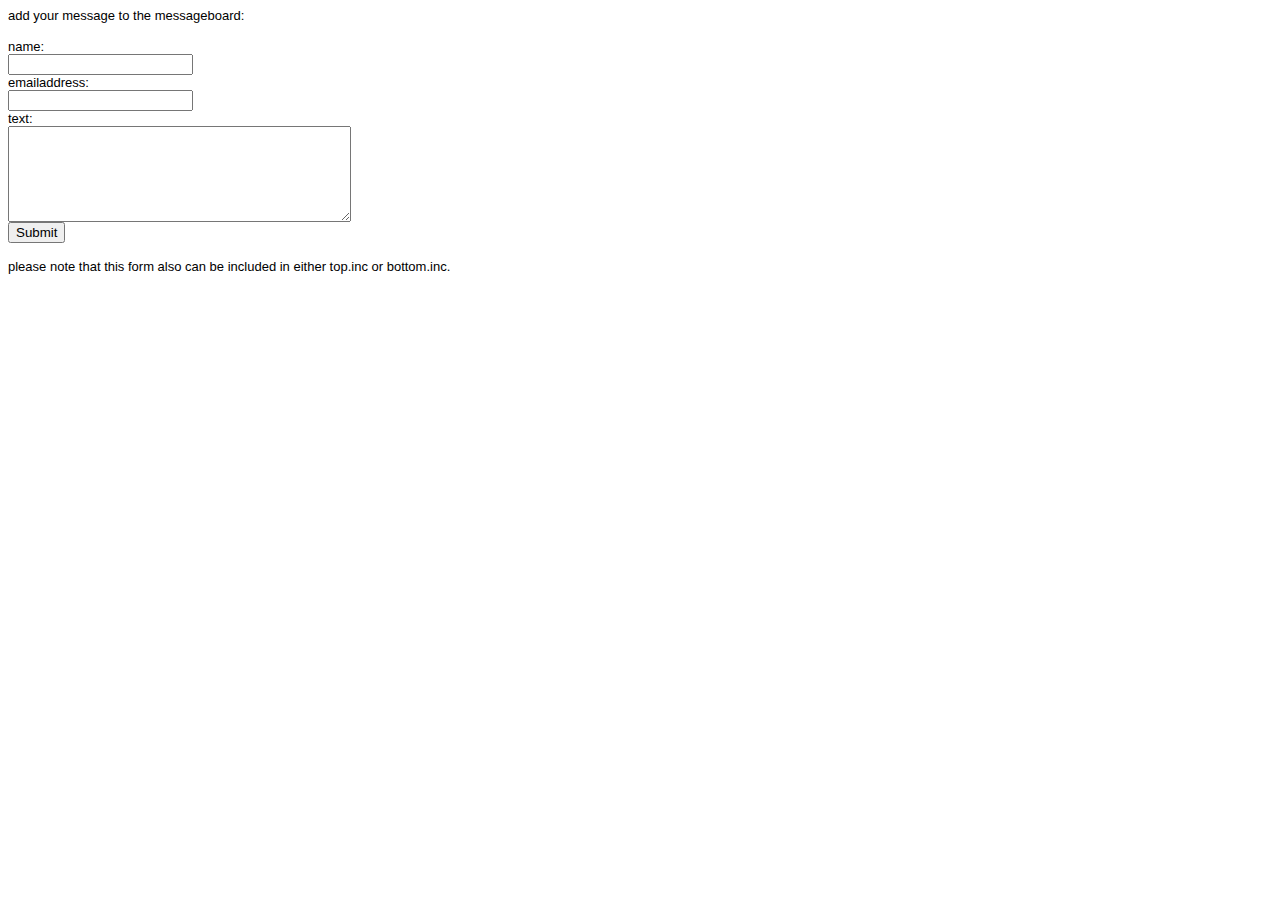
<file: board/add.html>
<html>
<head>
<title>Untitled Document</title>
<meta http-equiv="Content-Type" content="text/html; charset=iso-8859-1">
</head>

<body bgcolor="#FFFFFF">
<p><font face="Arial, Helvetica, sans-serif" size="2">add your message to the 
  messageboard:</font></p>
<form method="post" action="./scripts/add.php">
  <font face="Arial, Helvetica, sans-serif" size="2"> name: <br>
  <input type="text" name="naam">
  <br>
  emailaddress: <br>
  <input type="text" name="email">
  <br>
  text:<br>
  <textarea name="tekst" cols="40" rows="6"></textarea>
  <br>
  <input type="submit" name="Submit" value="Submit">
  </font> 
</form>
<p><font face="Arial, Helvetica, sans-serif" size="2">please note that this form 
  also can be included in either top.inc or bottom.inc.</font></p>
</body>
</html>
</file>
<file: style/style.css>
/* global */
html{height: 100%;}

body
{ font-family: verdana, arial, sans-serif;
  padding: 0px;
  margin: 0px;
  font-size: .68em;
}

p
{ margin: 0px;
  padding: 0px 0px 16px 0px;
  line-height: 1.7em;
}

h1
{ font-family: arial, sans-serif;
  letter-spacing: .1em;
}

h2
{ margin: 0px;
  padding: 0px 0px 4px 0px;
  font-size: 100%;
}

img{border: 0px;}

a{outline: none;}

/* image positioning - left, right and center */
.left
{ float: left; 
  padding: 0px 8px 0px 0px;
}

.right
{ float: right; 
  padding: 0px 0px 0px 8px;
}

.center
{ display: block;
  text-align: center;
  margin: 0 auto;
}

/* block quote */
blockquote
{ margin: 20px 0px 20px 0px; 
  padding: 10px 20px 0px 20px;
  border-left: 8px solid;
}

/* unordered list */
ul
{ margin: 3px 0px 0px 16px;
  padding: 0px;
}

ul li
{ list-style-type: square;
  margin: 0px 0px 3px 0px; 
  padding: 0px;
}

/* ordered list */
ol
{ margin: 8px 0px 0px 24px;
  padding: 0px;
}

ol li
{ margin: 0px 0px 11px 0px; 
  padding: 0px;
}

/* main container */
#main
{ width: 980px;
  margin-left: auto; 
  margin-right: auto;
}

/* links above the logo / footer */
#links, #footer
{ margin-left: auto; 
  margin-right: auto;
  padding: 10px 21px 0px 19px;
  width: 920px;
  height: 20px;
  font-size: 94%;
  text-transform: uppercase;
}

#links{text-align: right;}

#footer{text-align: center;}

#links a, #footer a{text-decoration: none;}

#links a:hover, #footer a:hover{text-decoration: underline;}

/* logo */
#logo
{ margin-left: auto; 
  margin-right: auto;
  width: 960px;
  height: 100px;
  text-align: left;
}

#logo h1
{ margin: 0px;
  padding: 41px 0px 0px 19px;
  font-size: 200%;
  letter-spacing: .2em;
}

/* navigation menu */
#menu
{ height: 25px;
  width: 960px;
  margin-left: auto; 
  margin-right: auto;
}

#menu ul{margin: 0px auto;} 

#menu li
{ float: left; 
  margin: 0px; 
  padding: 0px;
} 

#menu li a 
{ display: block; 
  float: left; 
  height: 20px;
  text-decoration: none; 
  padding: 3px 19px 2px 19px;
  text-transform: uppercase;
} 

/* main content */
#content
{ margin-left: auto; 
  margin-right: auto;
  width: 960px;
  height: auto;
  padding: 0px;
  overflow: hidden;
} 

/* column 1 - contains sidebar items */
#column1
{ width: 207px;
  float: right;
  padding: 16px 0px 15px 0px;
}

.sidebaritem
{ text-align: left;
  width: 188px;
  float: left;
  margin: 0px 0px 25px 0px;
}

.sbihead
{ height: 14px;
  width: 188px;
  padding: 5px 0px 5px 19px;
  text-transform: uppercase;
}

.sbihead h1
{ padding: 0px; 
  margin: 0px; 
  font-weight: bold;
  font-size: 112%;
}

.sbicontent{padding: 14px 8px 8px 19px;}

.sbicontent p
{ line-height: 14px; 
  padding: 0px 0px 8px 0px;
}

.sbilinks{padding: 0px;}

.sbilinks ul{margin: 0px auto;} 

.sbilinks li 
{ margin: 0px; 
  float: left; 
  list-style: none; 
} 

.sbilinks li a , .sbilinks li a:hover
{ float: left; 
  height: 16px;
  text-decoration: none; 
  padding: 5px 0px 4px 10px;
  width: 197px;
  border: 0px;
}

.sbilinks2{padding: 0px;}

.sbilinks2 ul{margin: 0px auto;} 

.sbilinks2 li 
{ margin: 0px; 
  float: left; 
  list-style: none; 
} 

.sbilinks2 li a , .sbilinks2 li a:hover
{ float: left; 
  height: 30px;
  text-decoration: none; 
  padding: 5px 0px 4px 10px;
  width: 197px;
  border: 0px;
}  

/* column 2 - page content */
#column2
{ text-align: justify;
  width: 712px;
  float: left;
  padding: 12px 3px 15px 19px;
}

#column2 h1
{ padding: 6px 0px 4px 0px; 
  margin: 0px 0px 12px 0px; 
  border-bottom: 1px solid;
  font-size: 150%;
  text-transform: uppercase;
  font-weight: normal;
}

.sidebaritem a, #column2 a, .sidebaritem a:hover, #column2 a:hover
{ padding: 0px 0px 2px 0px;
  text-decoration: none;
  border-bottom: 1px dashed;
}

.sidebaritem a:hover, #column2 a:hover{border-bottom: 1px solid;}

/* contact page - form layout */
form{margin-top: 0px;}

div.row
{ clear: both;
  width: 448px;
}

div.row span.formlabel 
{ float: left;
  width: 150px;
  text-align: left;
}

div.row span.forminput
{ float: right;
  text-align: right;
} 

div.spacer
{ clear: both;
  width: 80px;
}

input, textarea
{ width: 259px; 
  font-family: verdana, arial, sans-serif;
  border: 1px solid;
  font-size: 100%;
  margin: 2px;
}

.submit
{ font-family: verdana, arial, sans-serif;
  border: 1px solid;
  width: 70px;
  height: 22px;
  cursor: pointer;
  font-size: 100%;
}
</file>
<file: style/colour.css>
html{height: 100%;}

body
{ background: #6F7A86;
  color: #5A6370;
}

blockquote
{ background: #FFFFFF;
  color: #5A6370;
  border-color: #767676;
}

#main
{ background: #FFFFFF url(back.png) repeat-y;
  color: #5A6370;
}

#links, #footer, #menu, #menu li a
{ background: #FFFFFF url(menu.png);
  color: #D1D3D7;
  border-color: #D7D7D7;
}

#links a, #footer a, #links a:hover, #footer a:hover
{ background: transparent;
  color: #D1D3D7;
}

#logo
{ background: #FFFFFF url(logo.jpg) no-repeat;
  color: #5A6370;
}

#logo h1
{ background: transparent;
  color: #FFFFFF;
}

h1
{ background: transparent;
  color: #1775D5;
  border-color: #89A9C7;
}

#menu li a:hover, #menu li a#selected, #menu li a#selected:hover
{ background: #FFFFFF url(menu_hover.png);
  color: #484E56;
} 

#content, #column2 a, #column2 a:hover
{ background: transparent;
  color: #5A6370;
}

.sidebaritem, .sidebaritem a, .sidebaritem a:hover
{ background: transparent;
  color: #D1D3D7;
}

.sbihead
{ background: #FFFFFF url(sbi_header.png);
  color: #484E56;
}

.sbihead h1
{ background: transparent;
  color: #484E56;
}

.sbilinks li a
{ background: #FFFFFF url(link.png);
  color: #D1D3D7;
} 

.sbilinks li a:hover
{ background: #B7B7B7;
  color: #1775D5;
}
 
.sbilinks2 li a
{ background: #FFFFFF url(link2.png);
  color: #D1D3D7;
} 

.sbilinks2 li a:hover
{ background: #B7B7B7;
  color: #1775D5;
} 



input, textarea
{ background: #FFFFFF;
  color: #5A6370;
  border-color: #89A9C7;
}
</file>
